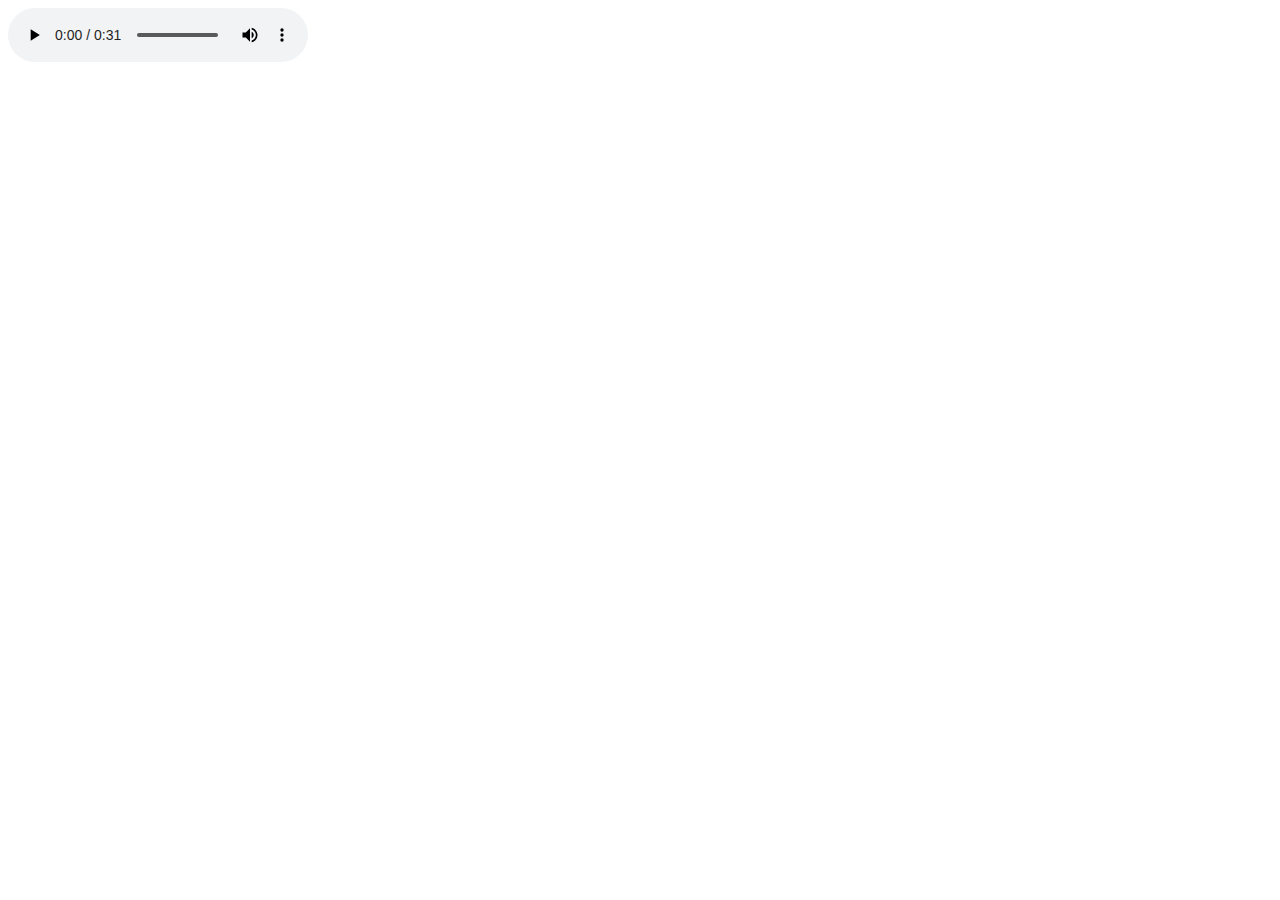
<file: yuzhouyelangPC/text.html>
<!DOCTYPE html>
<html lang="en">
<head>
	<meta charset="UTF-8">
	<title>Document</title>
	<link rel="stylesheet" type="text/css" href="css/common.css">

	<style type="text/css">
		audio{
			outline: none;
		}
		li{
			float: left;
			width: 4px;
			list-style: none;
			background-color: black;
			margin-left: 10px;
		}
	</style>
</head>
<body>
	<audio  loop="true" controls="controls"  autoplay>
		<source src="resource/yelangmuse.mp3" type="audio/mp3">
		<source src="resource/yelangmuse.mp3" type="audio/ogg">
	</audio>
</body>

</html>
</file>
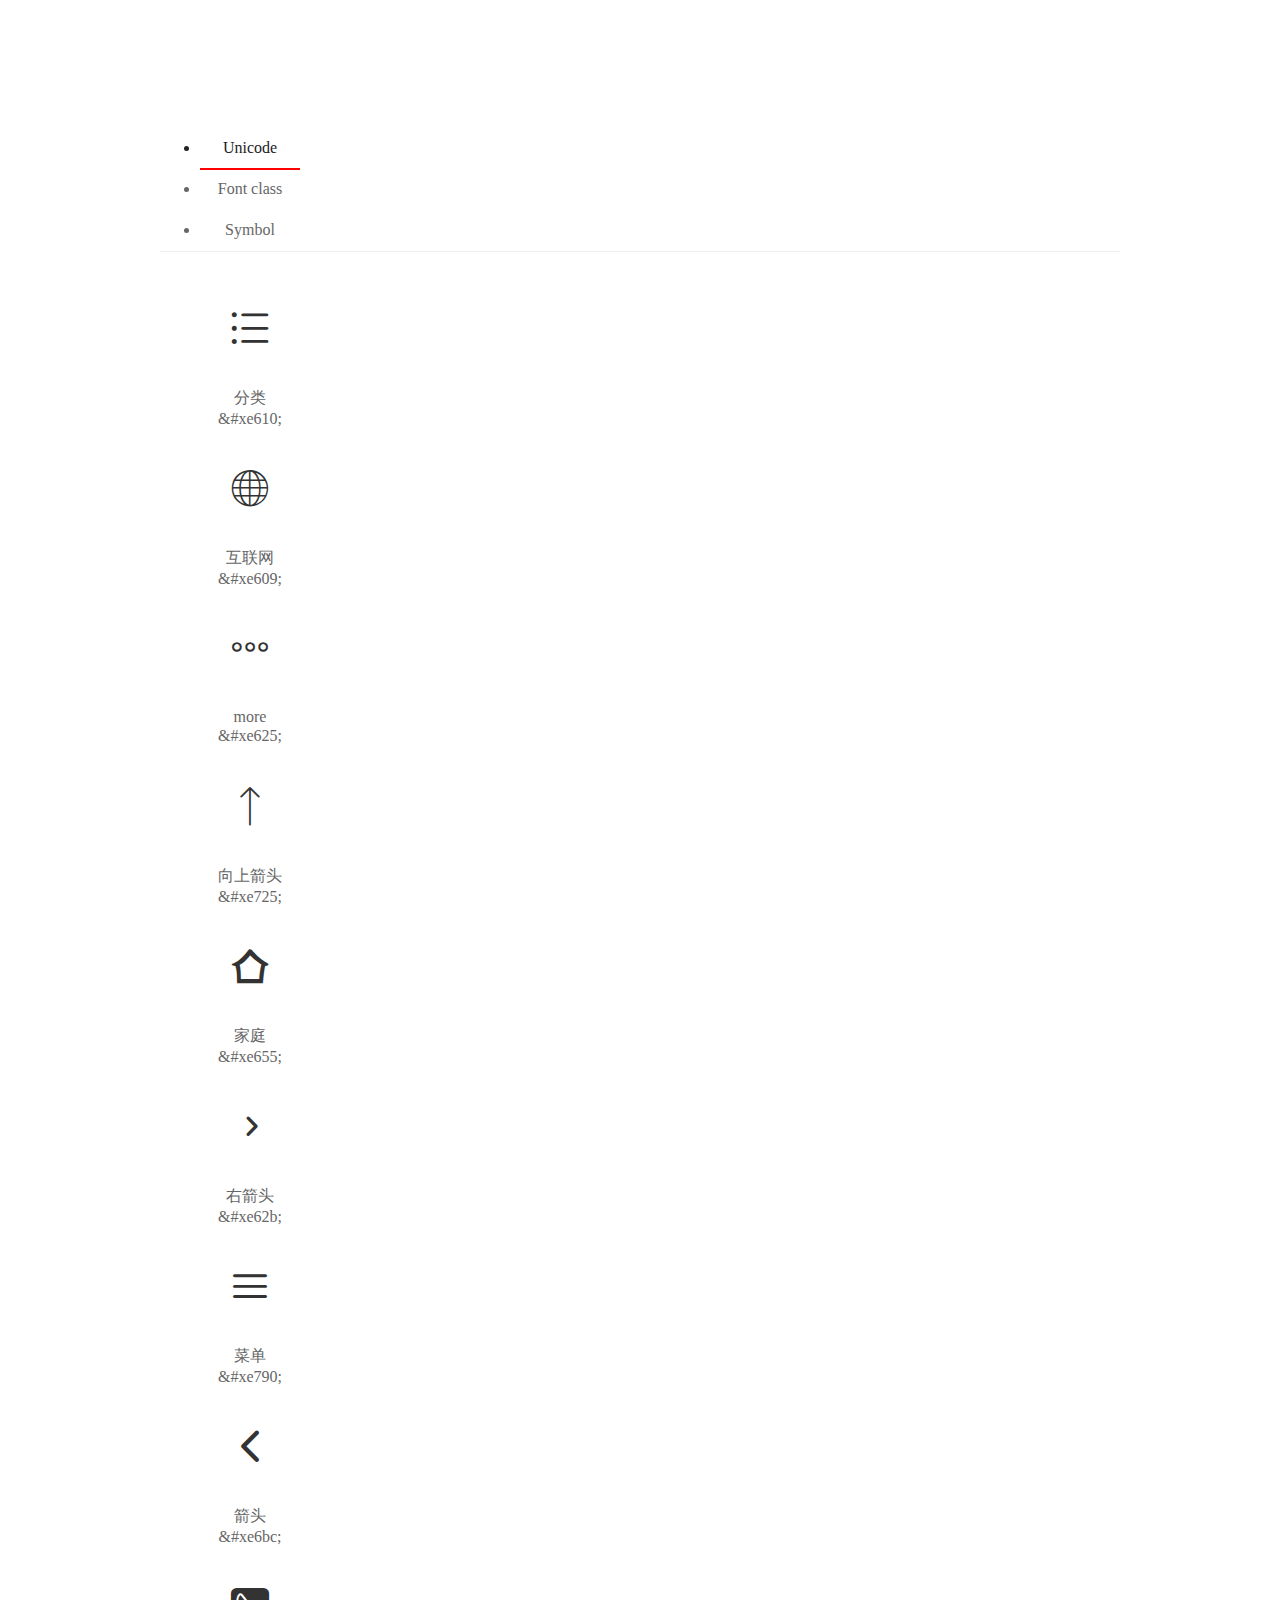
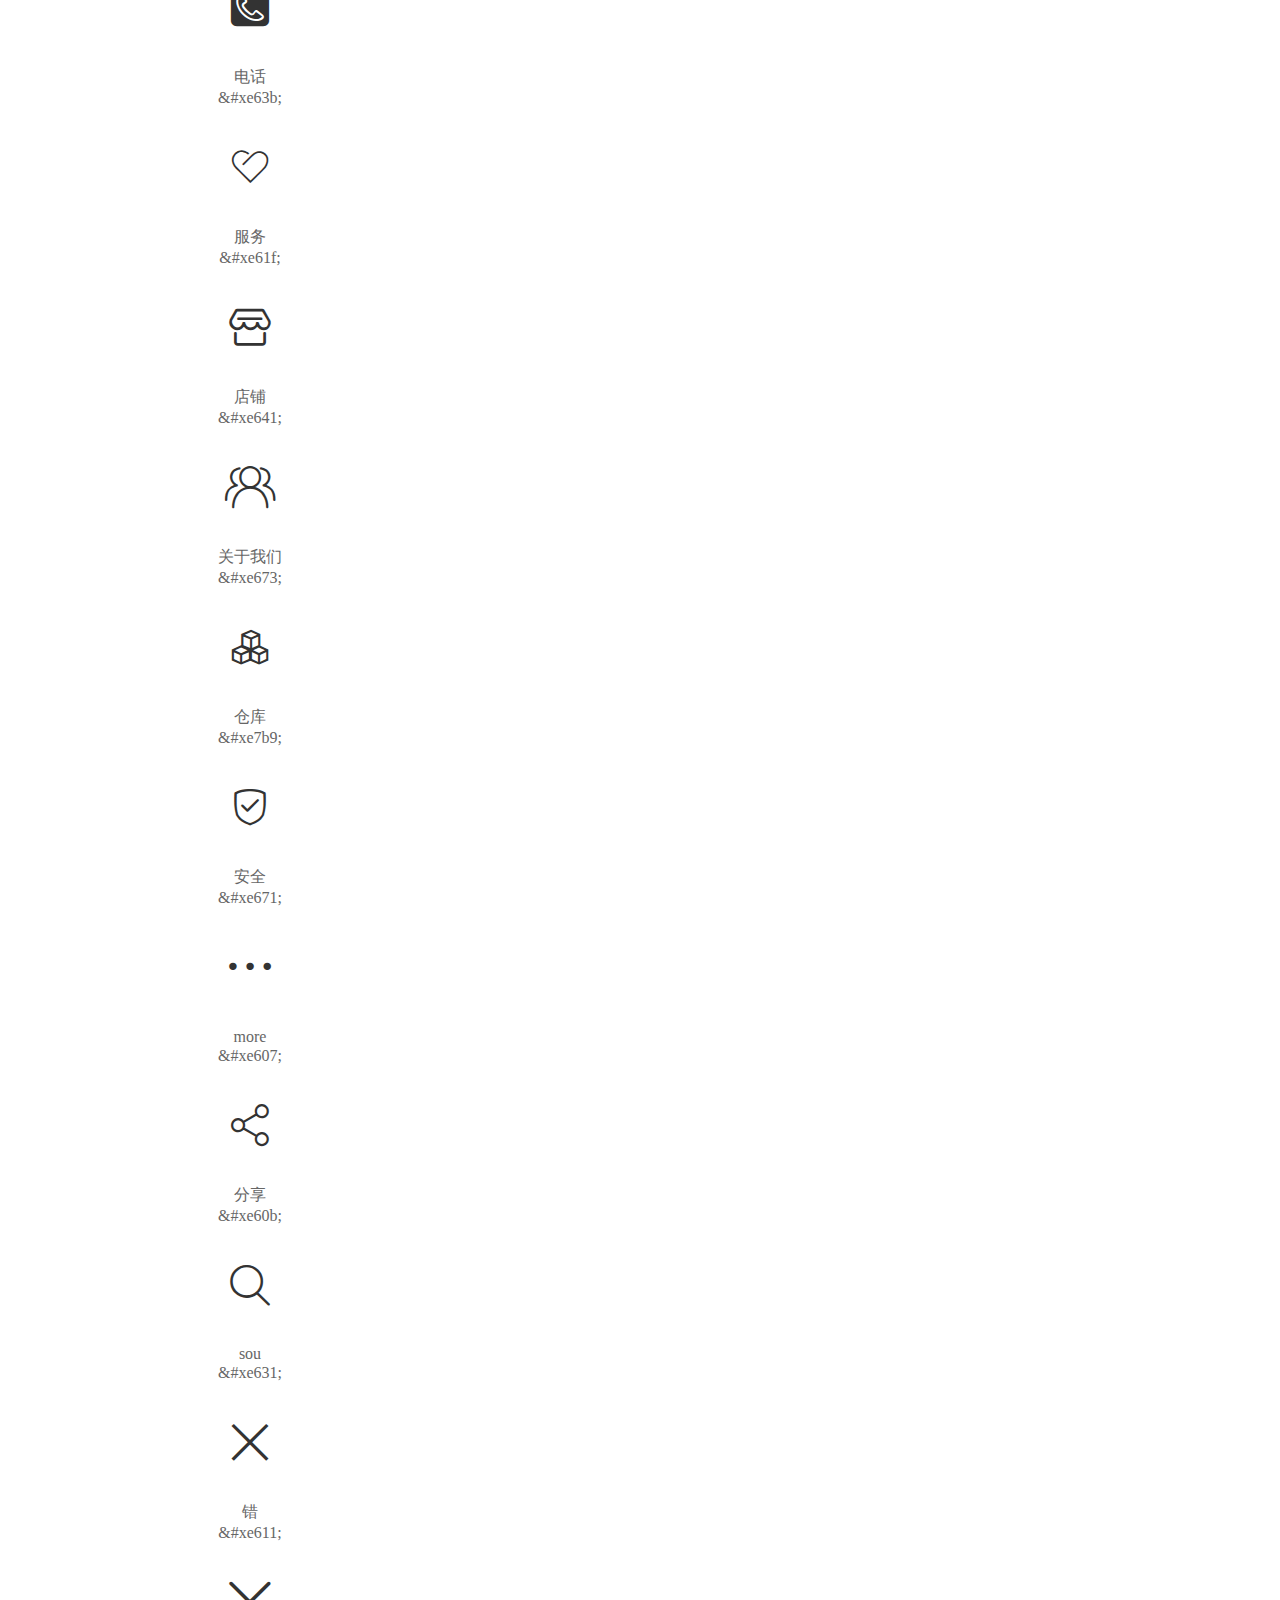
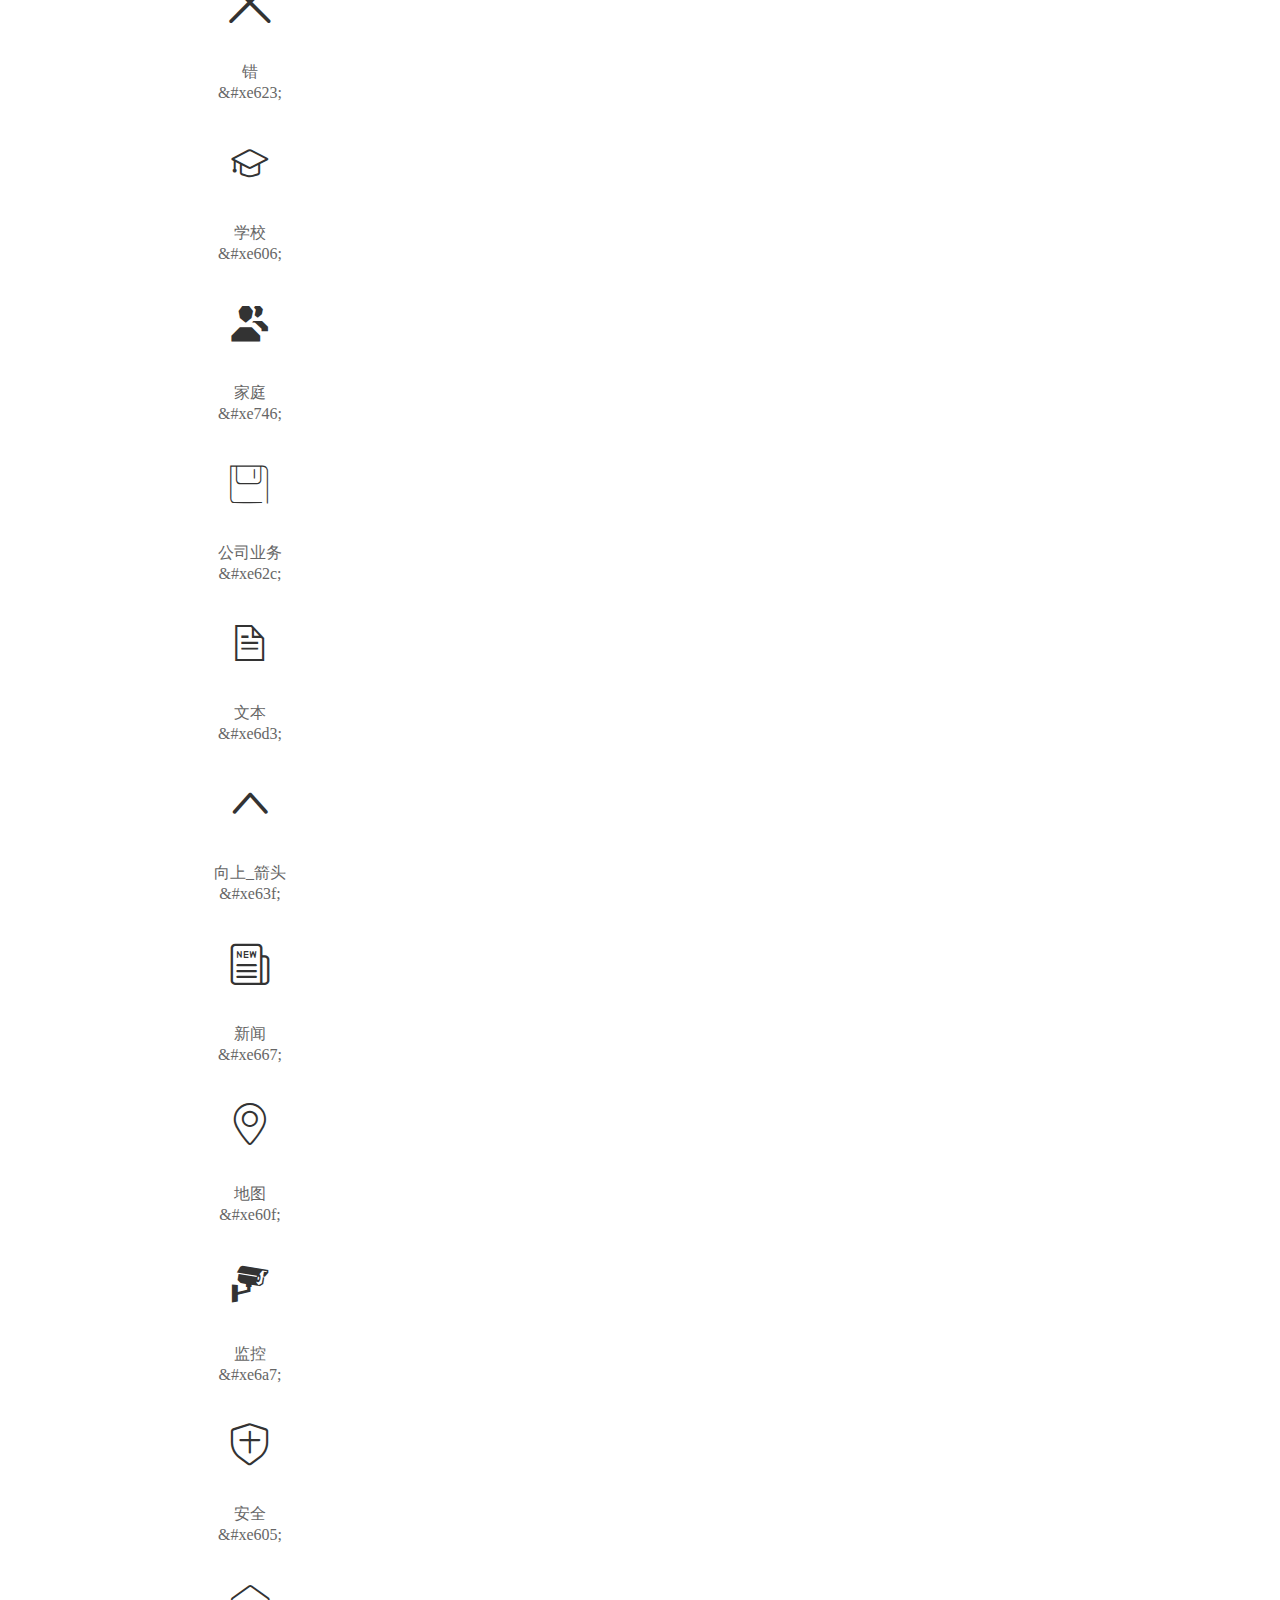
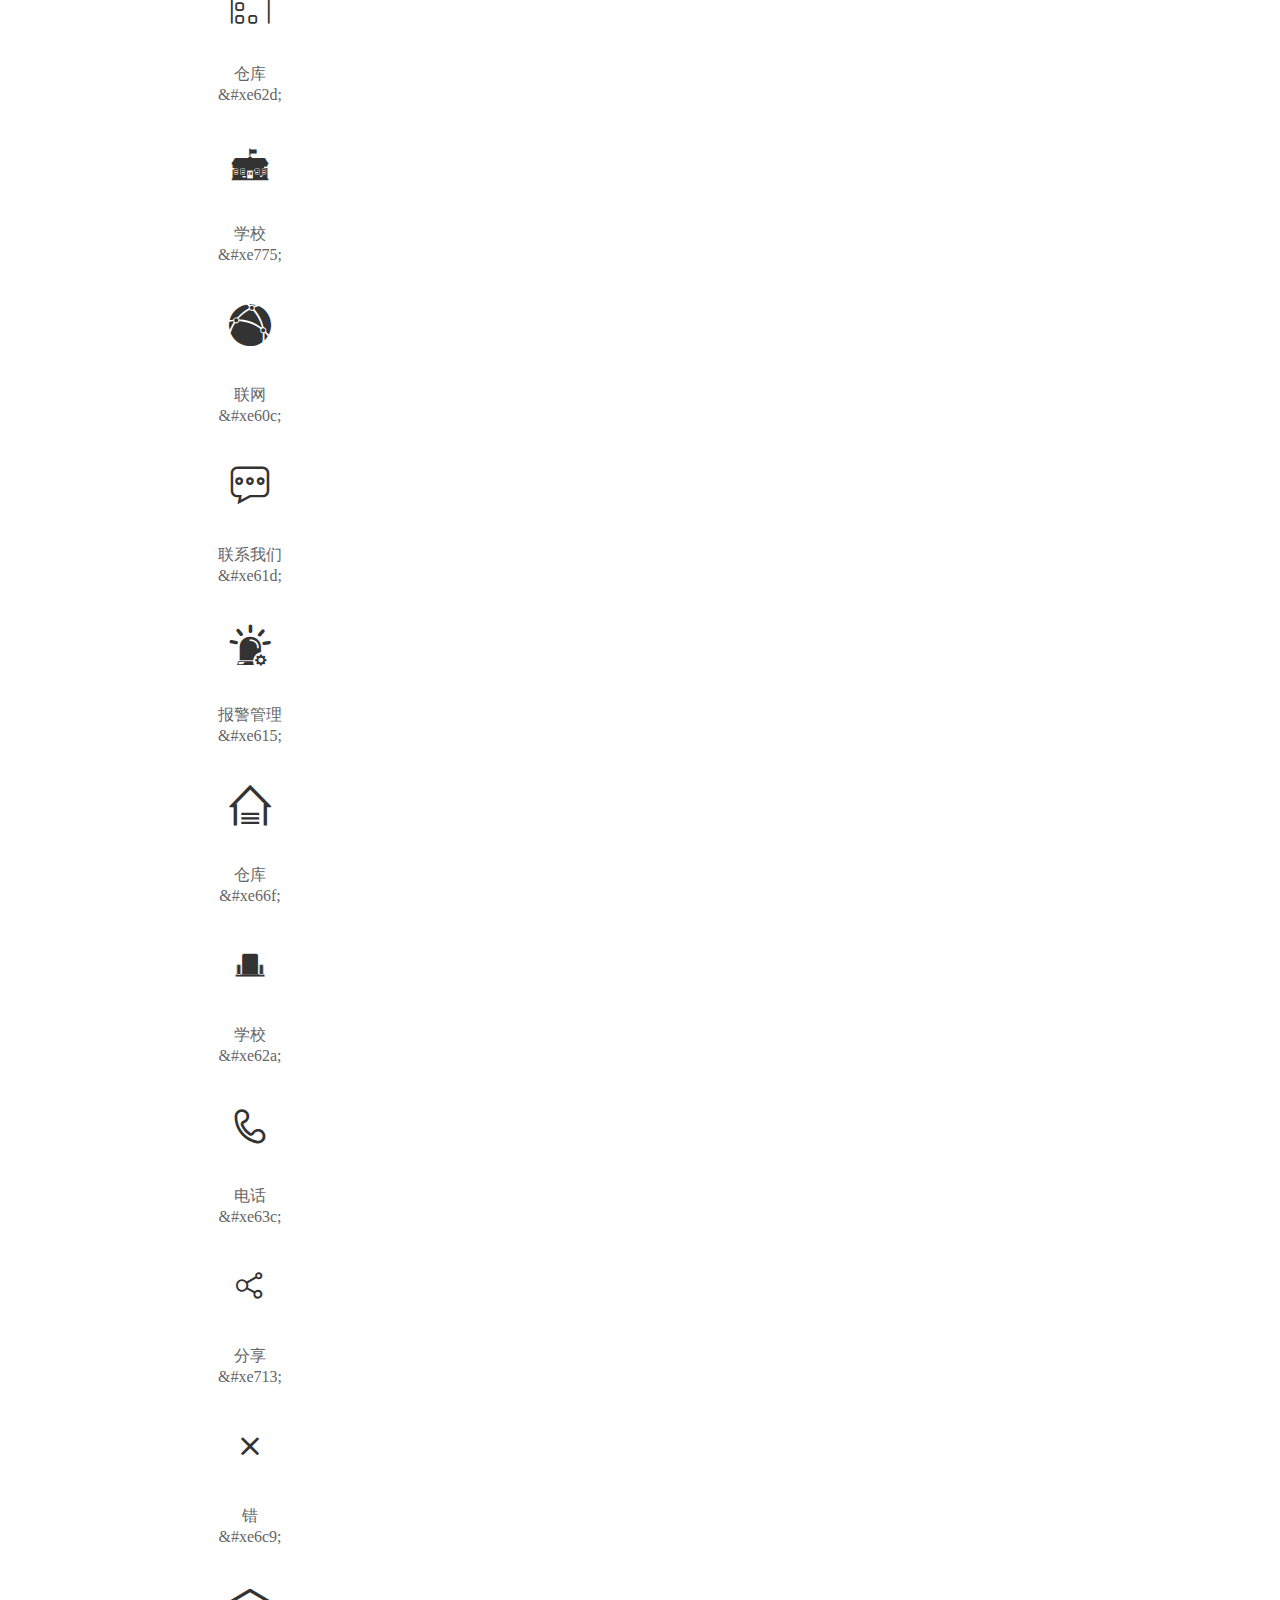
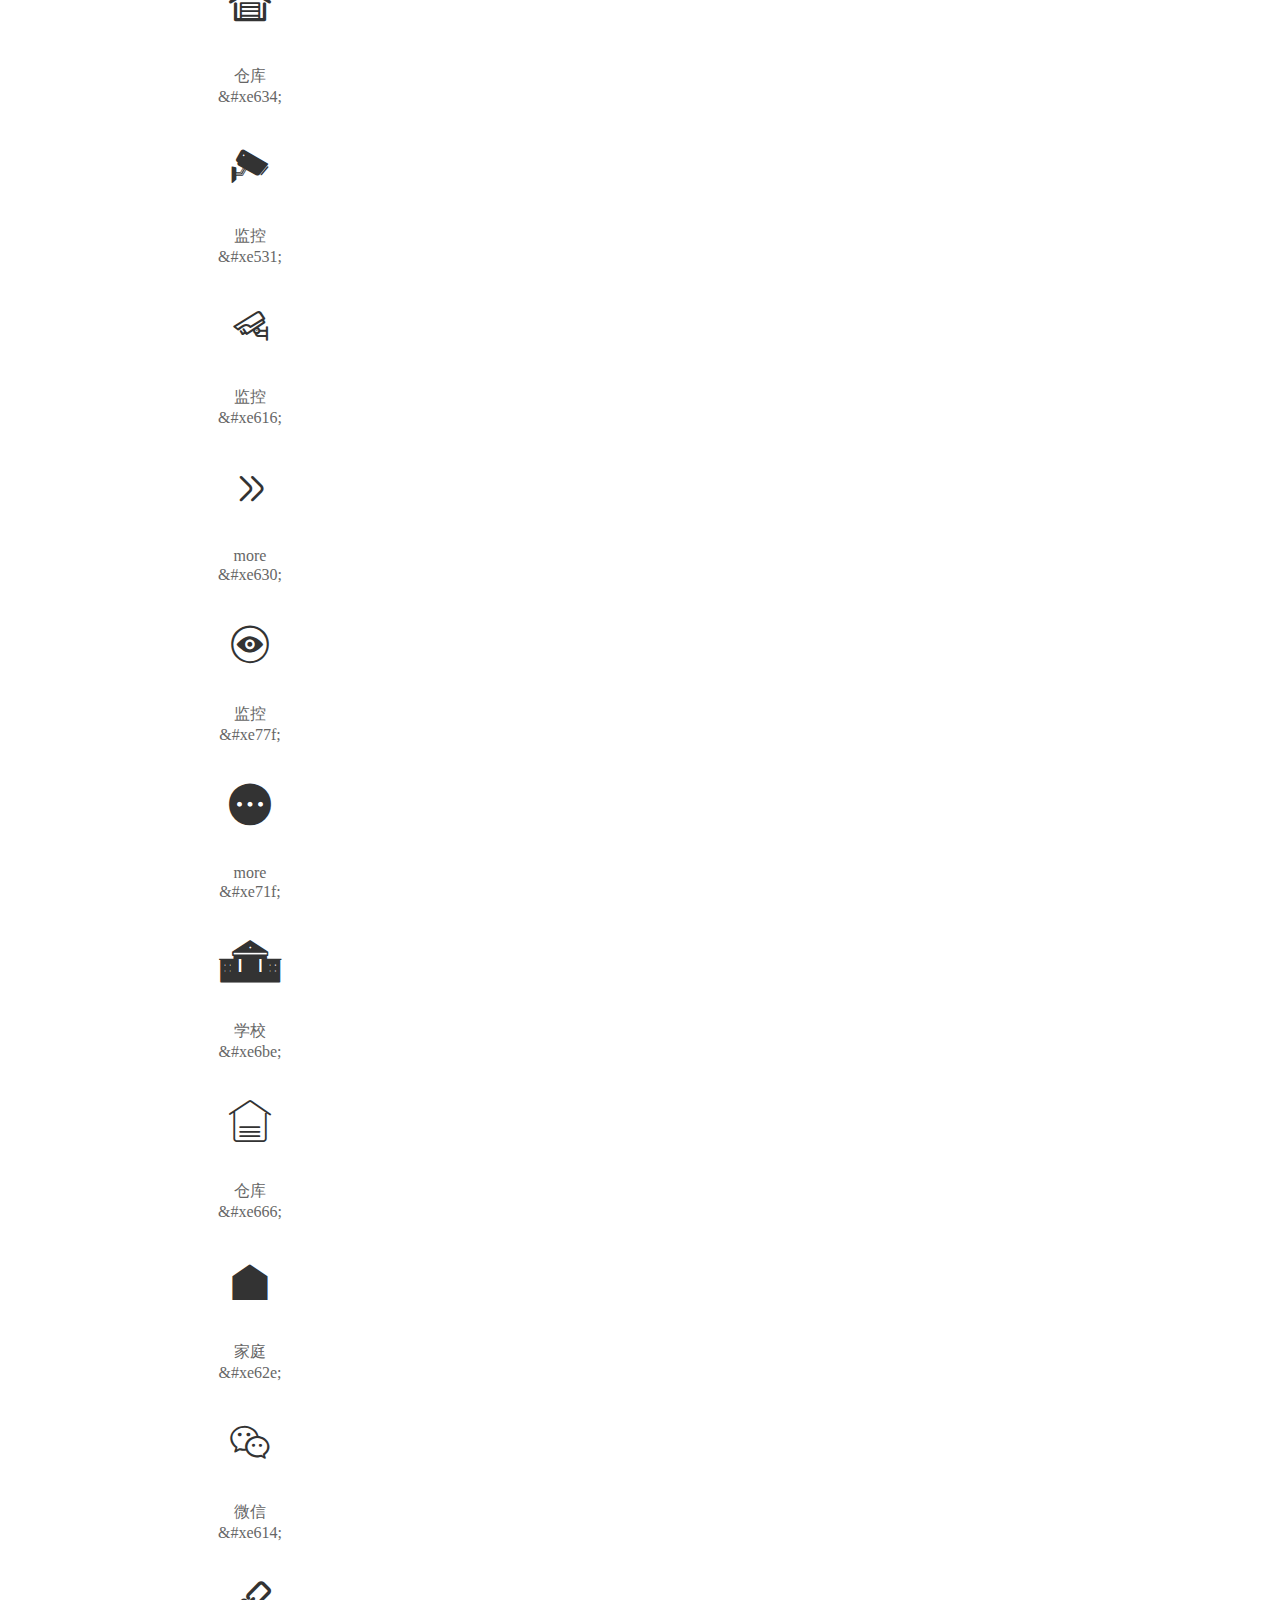
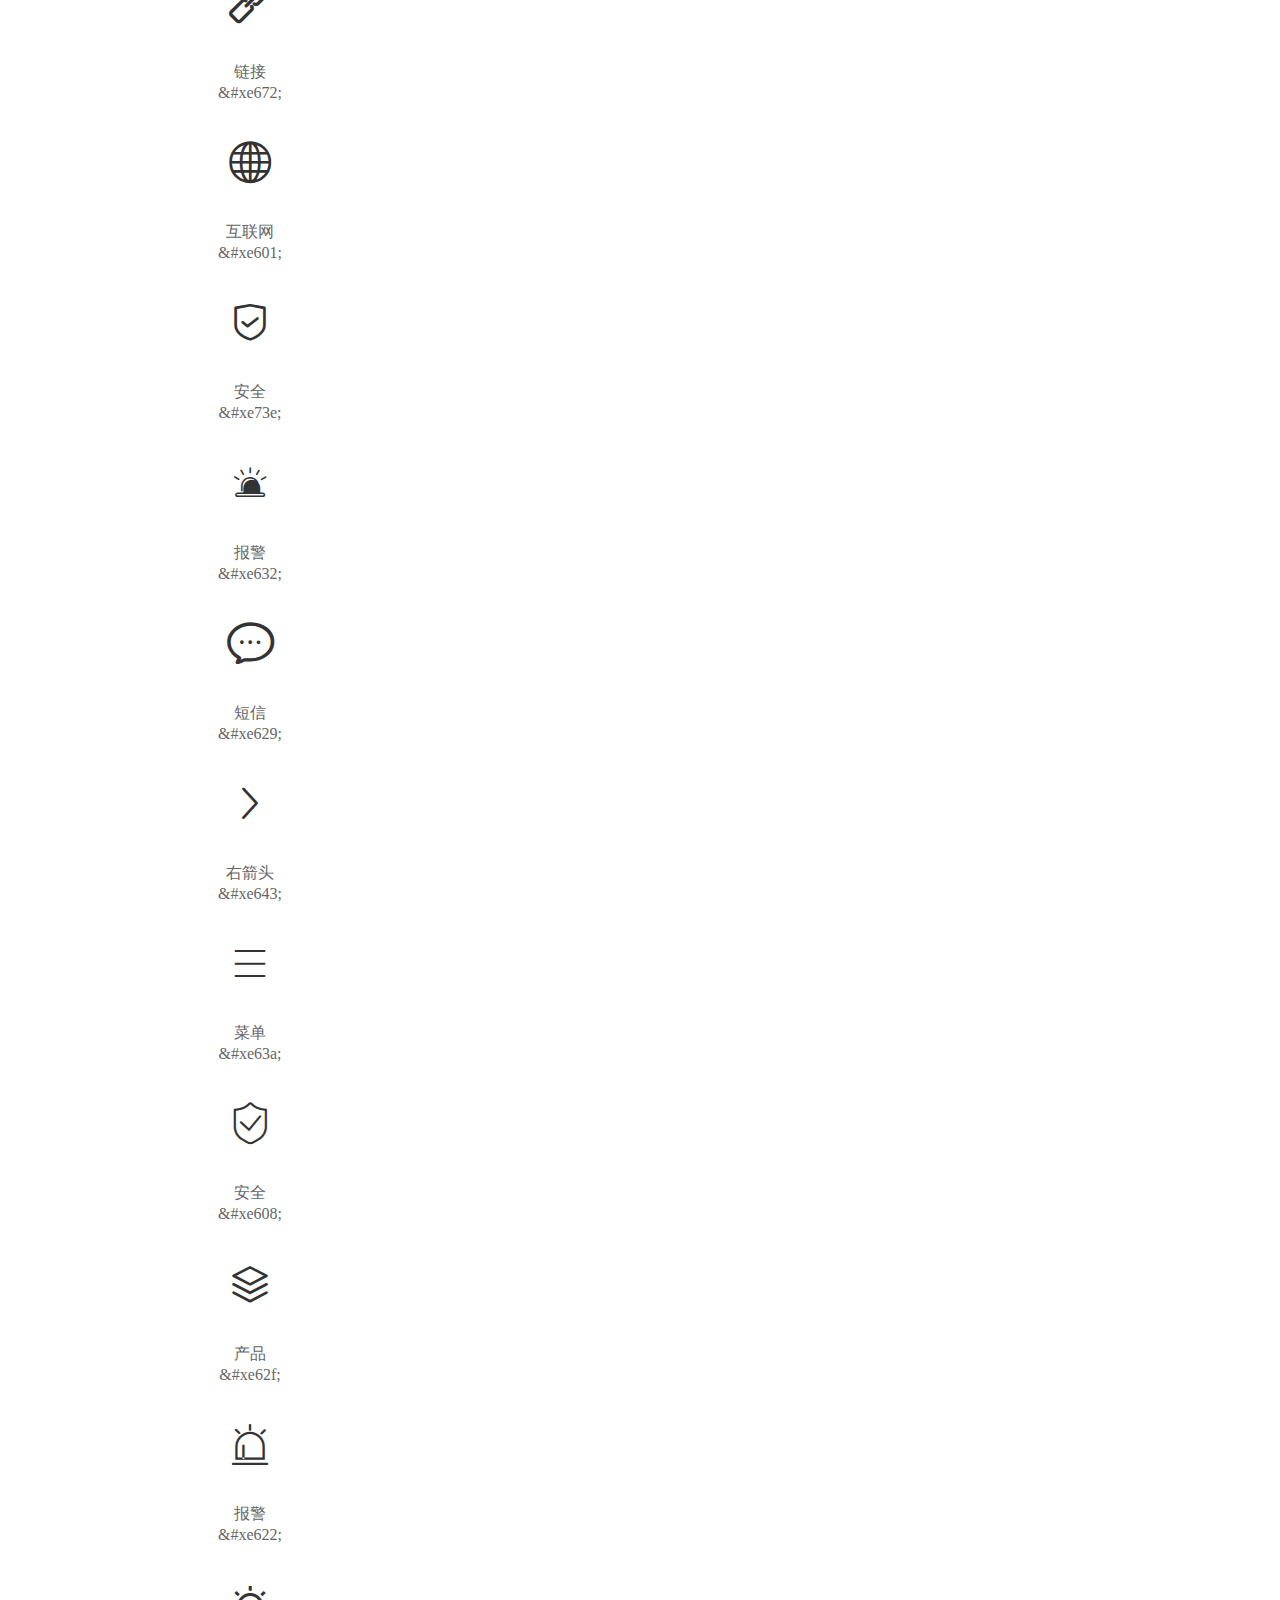
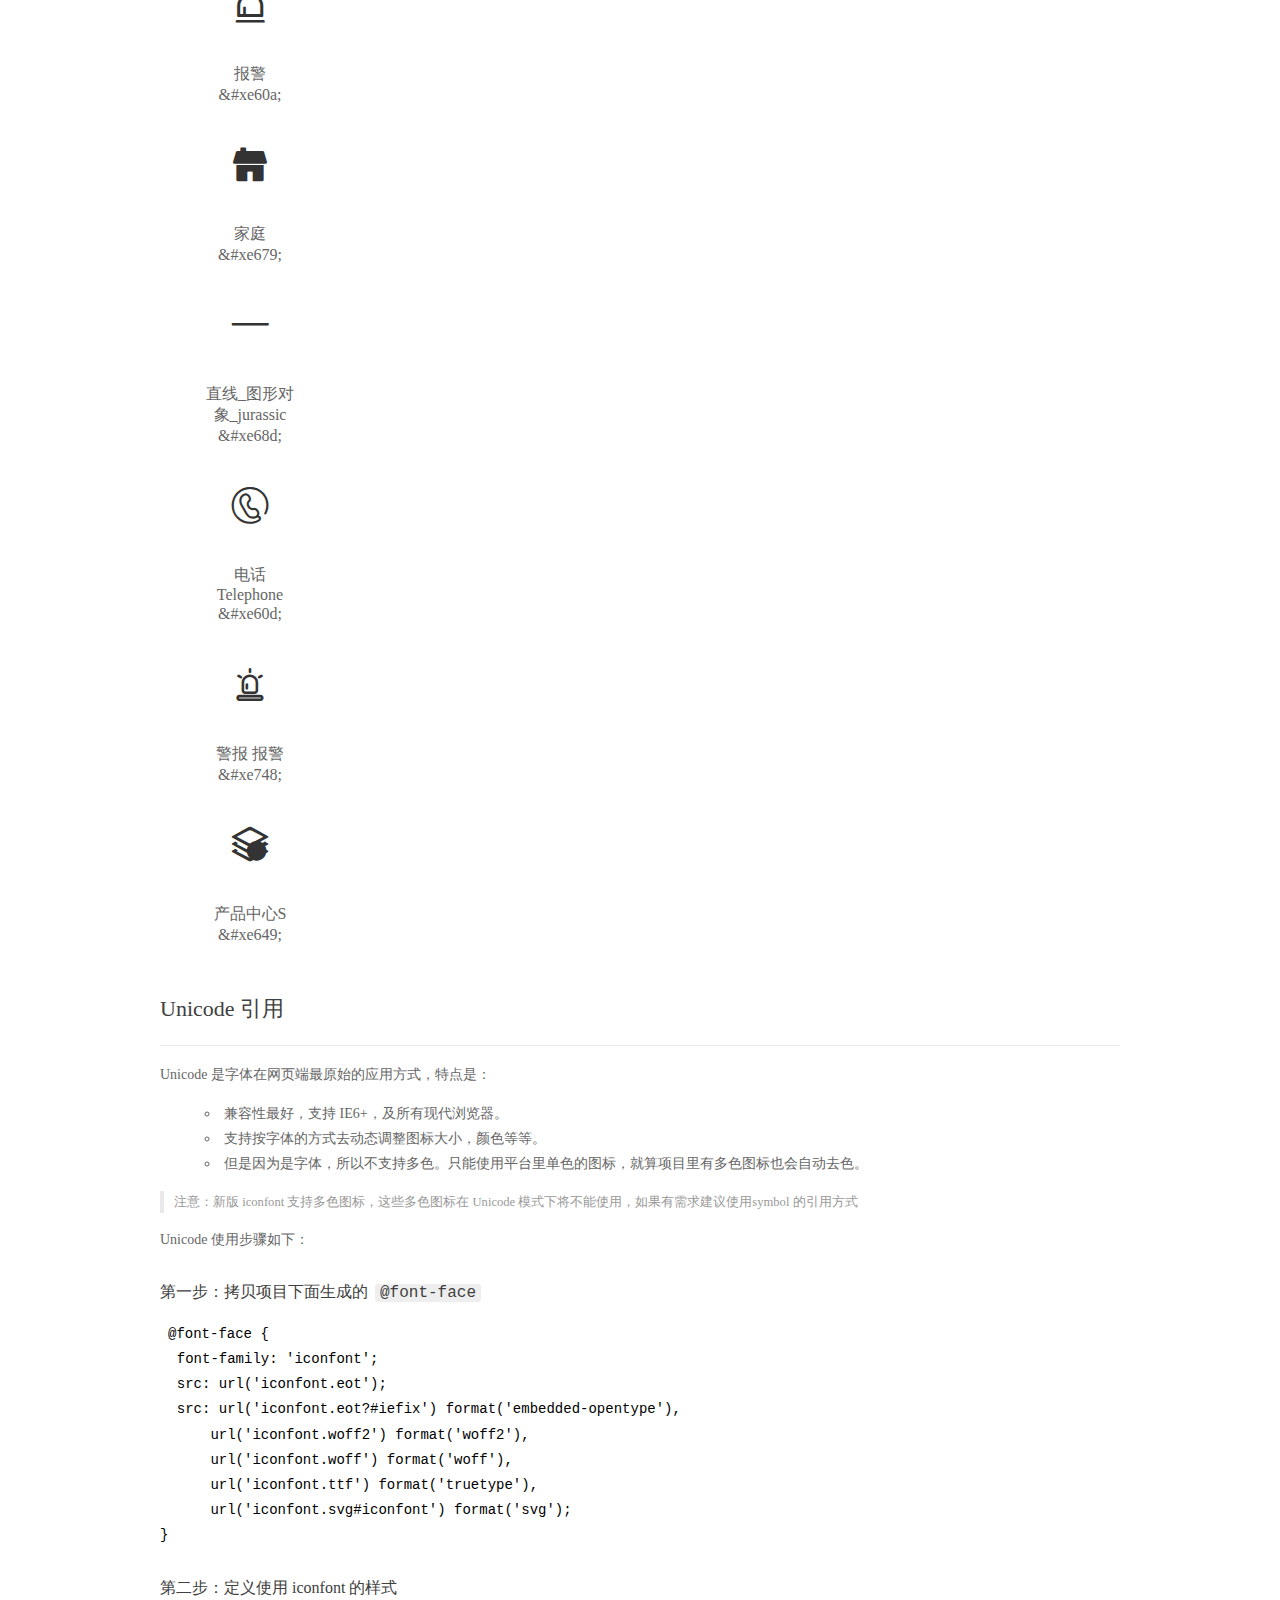
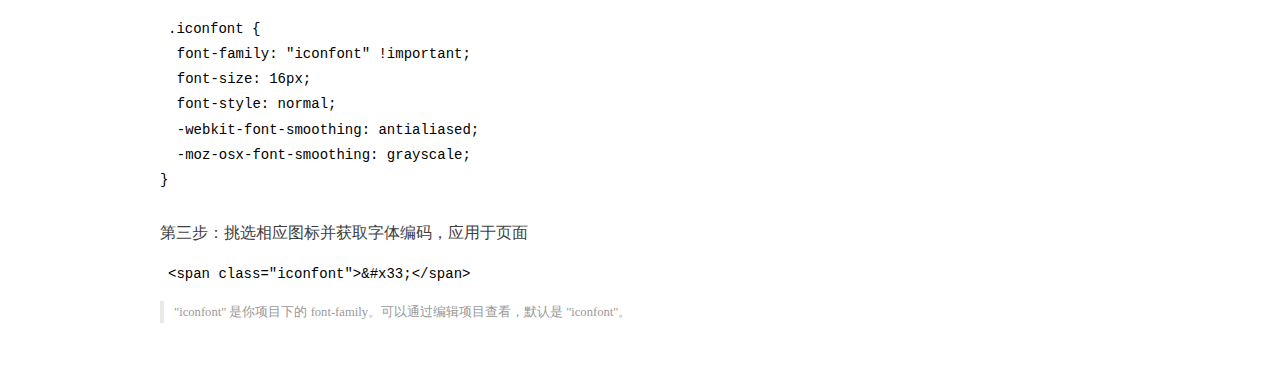
<file: yuzhouyelangPC/font/demo_index.html>
<!DOCTYPE html>
<html>
<head>
  <meta charset="utf-8"/>
  <title>IconFont Demo</title>
  <link rel="shortcut icon" href="https://gtms04.alicdn.com/tps/i4/TB1_oz6GVXXXXaFXpXXJDFnIXXX-64-64.ico" type="image/x-icon"/>
  <link rel="stylesheet" href="https://g.alicdn.com/thx/cube/1.3.2/cube.min.css">
  <link rel="stylesheet" href="demo.css">
  <link rel="stylesheet" href="iconfont.css">
  <script src="iconfont.js"></script>
  <!-- jQuery -->
  <script src="https://a1.alicdn.com/oss/uploads/2018/12/26/7bfddb60-08e8-11e9-9b04-53e73bb6408b.js"></script>
  <!-- 代码高亮 -->
  <script src="https://a1.alicdn.com/oss/uploads/2018/12/26/a3f714d0-08e6-11e9-8a15-ebf944d7534c.js"></script>
</head>
<body>
  <div class="main">
    <h1 class="logo"><a href="https://www.iconfont.cn/" title="iconfont 首页" target="_blank">&#xe86b;</a></h1>
    <div class="nav-tabs">
      <ul id="tabs" class="dib-box">
        <li class="dib active"><span>Unicode</span></li>
        <li class="dib"><span>Font class</span></li>
        <li class="dib"><span>Symbol</span></li>
      </ul>
      
    </div>
    <div class="tab-container">
      <div class="content unicode" style="display: block;">
          <ul class="icon_lists dib-box">
          
            <li class="dib">
              <span class="icon iconfont">&#xe610;</span>
                <div class="name">分类</div>
                <div class="code-name">&amp;#xe610;</div>
              </li>
          
            <li class="dib">
              <span class="icon iconfont">&#xe609;</span>
                <div class="name">互联网</div>
                <div class="code-name">&amp;#xe609;</div>
              </li>
          
            <li class="dib">
              <span class="icon iconfont">&#xe625;</span>
                <div class="name">more</div>
                <div class="code-name">&amp;#xe625;</div>
              </li>
          
            <li class="dib">
              <span class="icon iconfont">&#xe725;</span>
                <div class="name">向上箭头</div>
                <div class="code-name">&amp;#xe725;</div>
              </li>
          
            <li class="dib">
              <span class="icon iconfont">&#xe655;</span>
                <div class="name">家庭</div>
                <div class="code-name">&amp;#xe655;</div>
              </li>
          
            <li class="dib">
              <span class="icon iconfont">&#xe62b;</span>
                <div class="name">右箭头</div>
                <div class="code-name">&amp;#xe62b;</div>
              </li>
          
            <li class="dib">
              <span class="icon iconfont">&#xe790;</span>
                <div class="name">菜单</div>
                <div class="code-name">&amp;#xe790;</div>
              </li>
          
            <li class="dib">
              <span class="icon iconfont">&#xe6bc;</span>
                <div class="name">箭头</div>
                <div class="code-name">&amp;#xe6bc;</div>
              </li>
          
            <li class="dib">
              <span class="icon iconfont">&#xe63b;</span>
                <div class="name">电话</div>
                <div class="code-name">&amp;#xe63b;</div>
              </li>
          
            <li class="dib">
              <span class="icon iconfont">&#xe61f;</span>
                <div class="name">服务</div>
                <div class="code-name">&amp;#xe61f;</div>
              </li>
          
            <li class="dib">
              <span class="icon iconfont">&#xe641;</span>
                <div class="name">店铺</div>
                <div class="code-name">&amp;#xe641;</div>
              </li>
          
            <li class="dib">
              <span class="icon iconfont">&#xe673;</span>
                <div class="name">关于我们</div>
                <div class="code-name">&amp;#xe673;</div>
              </li>
          
            <li class="dib">
              <span class="icon iconfont">&#xe7b9;</span>
                <div class="name">仓库</div>
                <div class="code-name">&amp;#xe7b9;</div>
              </li>
          
            <li class="dib">
              <span class="icon iconfont">&#xe671;</span>
                <div class="name">安全</div>
                <div class="code-name">&amp;#xe671;</div>
              </li>
          
            <li class="dib">
              <span class="icon iconfont">&#xe607;</span>
                <div class="name">more</div>
                <div class="code-name">&amp;#xe607;</div>
              </li>
          
            <li class="dib">
              <span class="icon iconfont">&#xe60b;</span>
                <div class="name">分享</div>
                <div class="code-name">&amp;#xe60b;</div>
              </li>
          
            <li class="dib">
              <span class="icon iconfont">&#xe631;</span>
                <div class="name">sou</div>
                <div class="code-name">&amp;#xe631;</div>
              </li>
          
            <li class="dib">
              <span class="icon iconfont">&#xe611;</span>
                <div class="name">错</div>
                <div class="code-name">&amp;#xe611;</div>
              </li>
          
            <li class="dib">
              <span class="icon iconfont">&#xe623;</span>
                <div class="name">错</div>
                <div class="code-name">&amp;#xe623;</div>
              </li>
          
            <li class="dib">
              <span class="icon iconfont">&#xe606;</span>
                <div class="name">学校</div>
                <div class="code-name">&amp;#xe606;</div>
              </li>
          
            <li class="dib">
              <span class="icon iconfont">&#xe746;</span>
                <div class="name">家庭</div>
                <div class="code-name">&amp;#xe746;</div>
              </li>
          
            <li class="dib">
              <span class="icon iconfont">&#xe62c;</span>
                <div class="name">公司业务</div>
                <div class="code-name">&amp;#xe62c;</div>
              </li>
          
            <li class="dib">
              <span class="icon iconfont">&#xe6d3;</span>
                <div class="name">文本</div>
                <div class="code-name">&amp;#xe6d3;</div>
              </li>
          
            <li class="dib">
              <span class="icon iconfont">&#xe63f;</span>
                <div class="name">向上_箭头</div>
                <div class="code-name">&amp;#xe63f;</div>
              </li>
          
            <li class="dib">
              <span class="icon iconfont">&#xe667;</span>
                <div class="name">新闻</div>
                <div class="code-name">&amp;#xe667;</div>
              </li>
          
            <li class="dib">
              <span class="icon iconfont">&#xe60f;</span>
                <div class="name">地图</div>
                <div class="code-name">&amp;#xe60f;</div>
              </li>
          
            <li class="dib">
              <span class="icon iconfont">&#xe6a7;</span>
                <div class="name">监控</div>
                <div class="code-name">&amp;#xe6a7;</div>
              </li>
          
            <li class="dib">
              <span class="icon iconfont">&#xe605;</span>
                <div class="name">安全</div>
                <div class="code-name">&amp;#xe605;</div>
              </li>
          
            <li class="dib">
              <span class="icon iconfont">&#xe62d;</span>
                <div class="name">仓库</div>
                <div class="code-name">&amp;#xe62d;</div>
              </li>
          
            <li class="dib">
              <span class="icon iconfont">&#xe775;</span>
                <div class="name">学校</div>
                <div class="code-name">&amp;#xe775;</div>
              </li>
          
            <li class="dib">
              <span class="icon iconfont">&#xe60c;</span>
                <div class="name">联网</div>
                <div class="code-name">&amp;#xe60c;</div>
              </li>
          
            <li class="dib">
              <span class="icon iconfont">&#xe61d;</span>
                <div class="name">联系我们</div>
                <div class="code-name">&amp;#xe61d;</div>
              </li>
          
            <li class="dib">
              <span class="icon iconfont">&#xe615;</span>
                <div class="name">报警管理</div>
                <div class="code-name">&amp;#xe615;</div>
              </li>
          
            <li class="dib">
              <span class="icon iconfont">&#xe66f;</span>
                <div class="name">仓库</div>
                <div class="code-name">&amp;#xe66f;</div>
              </li>
          
            <li class="dib">
              <span class="icon iconfont">&#xe62a;</span>
                <div class="name">学校</div>
                <div class="code-name">&amp;#xe62a;</div>
              </li>
          
            <li class="dib">
              <span class="icon iconfont">&#xe63c;</span>
                <div class="name">电话</div>
                <div class="code-name">&amp;#xe63c;</div>
              </li>
          
            <li class="dib">
              <span class="icon iconfont">&#xe713;</span>
                <div class="name">分享</div>
                <div class="code-name">&amp;#xe713;</div>
              </li>
          
            <li class="dib">
              <span class="icon iconfont">&#xe6c9;</span>
                <div class="name">错</div>
                <div class="code-name">&amp;#xe6c9;</div>
              </li>
          
            <li class="dib">
              <span class="icon iconfont">&#xe634;</span>
                <div class="name">仓库</div>
                <div class="code-name">&amp;#xe634;</div>
              </li>
          
            <li class="dib">
              <span class="icon iconfont">&#xe531;</span>
                <div class="name">监控</div>
                <div class="code-name">&amp;#xe531;</div>
              </li>
          
            <li class="dib">
              <span class="icon iconfont">&#xe616;</span>
                <div class="name">监控</div>
                <div class="code-name">&amp;#xe616;</div>
              </li>
          
            <li class="dib">
              <span class="icon iconfont">&#xe630;</span>
                <div class="name">more</div>
                <div class="code-name">&amp;#xe630;</div>
              </li>
          
            <li class="dib">
              <span class="icon iconfont">&#xe77f;</span>
                <div class="name">监控</div>
                <div class="code-name">&amp;#xe77f;</div>
              </li>
          
            <li class="dib">
              <span class="icon iconfont">&#xe71f;</span>
                <div class="name">more</div>
                <div class="code-name">&amp;#xe71f;</div>
              </li>
          
            <li class="dib">
              <span class="icon iconfont">&#xe6be;</span>
                <div class="name">学校</div>
                <div class="code-name">&amp;#xe6be;</div>
              </li>
          
            <li class="dib">
              <span class="icon iconfont">&#xe666;</span>
                <div class="name">仓库</div>
                <div class="code-name">&amp;#xe666;</div>
              </li>
          
            <li class="dib">
              <span class="icon iconfont">&#xe62e;</span>
                <div class="name">家庭</div>
                <div class="code-name">&amp;#xe62e;</div>
              </li>
          
            <li class="dib">
              <span class="icon iconfont">&#xe614;</span>
                <div class="name">微信</div>
                <div class="code-name">&amp;#xe614;</div>
              </li>
          
            <li class="dib">
              <span class="icon iconfont">&#xe672;</span>
                <div class="name">链接</div>
                <div class="code-name">&amp;#xe672;</div>
              </li>
          
            <li class="dib">
              <span class="icon iconfont">&#xe601;</span>
                <div class="name">互联网</div>
                <div class="code-name">&amp;#xe601;</div>
              </li>
          
            <li class="dib">
              <span class="icon iconfont">&#xe73e;</span>
                <div class="name">安全</div>
                <div class="code-name">&amp;#xe73e;</div>
              </li>
          
            <li class="dib">
              <span class="icon iconfont">&#xe632;</span>
                <div class="name">报警</div>
                <div class="code-name">&amp;#xe632;</div>
              </li>
          
            <li class="dib">
              <span class="icon iconfont">&#xe629;</span>
                <div class="name">短信</div>
                <div class="code-name">&amp;#xe629;</div>
              </li>
          
            <li class="dib">
              <span class="icon iconfont">&#xe643;</span>
                <div class="name">右箭头</div>
                <div class="code-name">&amp;#xe643;</div>
              </li>
          
            <li class="dib">
              <span class="icon iconfont">&#xe63a;</span>
                <div class="name">菜单</div>
                <div class="code-name">&amp;#xe63a;</div>
              </li>
          
            <li class="dib">
              <span class="icon iconfont">&#xe608;</span>
                <div class="name">安全</div>
                <div class="code-name">&amp;#xe608;</div>
              </li>
          
            <li class="dib">
              <span class="icon iconfont">&#xe62f;</span>
                <div class="name">产品</div>
                <div class="code-name">&amp;#xe62f;</div>
              </li>
          
            <li class="dib">
              <span class="icon iconfont">&#xe622;</span>
                <div class="name">报警</div>
                <div class="code-name">&amp;#xe622;</div>
              </li>
          
            <li class="dib">
              <span class="icon iconfont">&#xe60a;</span>
                <div class="name">报警</div>
                <div class="code-name">&amp;#xe60a;</div>
              </li>
          
            <li class="dib">
              <span class="icon iconfont">&#xe679;</span>
                <div class="name">家庭</div>
                <div class="code-name">&amp;#xe679;</div>
              </li>
          
            <li class="dib">
              <span class="icon iconfont">&#xe68d;</span>
                <div class="name">直线_图形对象_jurassic</div>
                <div class="code-name">&amp;#xe68d;</div>
              </li>
          
            <li class="dib">
              <span class="icon iconfont">&#xe60d;</span>
                <div class="name">电话 Telephone</div>
                <div class="code-name">&amp;#xe60d;</div>
              </li>
          
            <li class="dib">
              <span class="icon iconfont">&#xe748;</span>
                <div class="name">警报 报警</div>
                <div class="code-name">&amp;#xe748;</div>
              </li>
          
            <li class="dib">
              <span class="icon iconfont">&#xe649;</span>
                <div class="name">产品中心S</div>
                <div class="code-name">&amp;#xe649;</div>
              </li>
          
          </ul>
          <div class="article markdown">
          <h2 id="unicode-">Unicode 引用</h2>
          <hr>

          <p>Unicode 是字体在网页端最原始的应用方式，特点是：</p>
          <ul>
            <li>兼容性最好，支持 IE6+，及所有现代浏览器。</li>
            <li>支持按字体的方式去动态调整图标大小，颜色等等。</li>
            <li>但是因为是字体，所以不支持多色。只能使用平台里单色的图标，就算项目里有多色图标也会自动去色。</li>
          </ul>
          <blockquote>
            <p>注意：新版 iconfont 支持多色图标，这些多色图标在 Unicode 模式下将不能使用，如果有需求建议使用symbol 的引用方式</p>
          </blockquote>
          <p>Unicode 使用步骤如下：</p>
          <h3 id="-font-face">第一步：拷贝项目下面生成的 <code>@font-face</code></h3>
<pre><code class="language-css"
>@font-face {
  font-family: 'iconfont';
  src: url('iconfont.eot');
  src: url('iconfont.eot?#iefix') format('embedded-opentype'),
      url('iconfont.woff2') format('woff2'),
      url('iconfont.woff') format('woff'),
      url('iconfont.ttf') format('truetype'),
      url('iconfont.svg#iconfont') format('svg');
}
</code></pre>
          <h3 id="-iconfont-">第二步：定义使用 iconfont 的样式</h3>
<pre><code class="language-css"
>.iconfont {
  font-family: "iconfont" !important;
  font-size: 16px;
  font-style: normal;
  -webkit-font-smoothing: antialiased;
  -moz-osx-font-smoothing: grayscale;
}
</code></pre>
          <h3 id="-">第三步：挑选相应图标并获取字体编码，应用于页面</h3>
<pre>
<code class="language-html"
>&lt;span class="iconfont"&gt;&amp;#x33;&lt;/span&gt;
</code></pre>
          <blockquote>
            <p>"iconfont" 是你项目下的 font-family。可以通过编辑项目查看，默认是 "iconfont"。</p>
          </blockquote>
          </div>
      </div>
      <div class="content font-class">
        <ul class="icon_lists dib-box">
          
          <li class="dib">
            <span class="icon iconfont icon-fenlei"></span>
            <div class="name">
              分类
            </div>
            <div class="code-name">.icon-fenlei
            </div>
          </li>
          
          <li class="dib">
            <span class="icon iconfont icon-hulianwang"></span>
            <div class="name">
              互联网
            </div>
            <div class="code-name">.icon-hulianwang
            </div>
          </li>
          
          <li class="dib">
            <span class="icon iconfont icon-more"></span>
            <div class="name">
              more
            </div>
            <div class="code-name">.icon-more
            </div>
          </li>
          
          <li class="dib">
            <span class="icon iconfont icon-iconset0414"></span>
            <div class="name">
              向上箭头
            </div>
            <div class="code-name">.icon-iconset0414
            </div>
          </li>
          
          <li class="dib">
            <span class="icon iconfont icon-080jiating"></span>
            <div class="name">
              家庭
            </div>
            <div class="code-name">.icon-080jiating
            </div>
          </li>
          
          <li class="dib">
            <span class="icon iconfont icon-iconfonti"></span>
            <div class="name">
              右箭头
            </div>
            <div class="code-name">.icon-iconfonti
            </div>
          </li>
          
          <li class="dib">
            <span class="icon iconfont icon-caidan"></span>
            <div class="name">
              菜单
            </div>
            <div class="code-name">.icon-caidan
            </div>
          </li>
          
          <li class="dib">
            <span class="icon iconfont icon-jiantouarrowhead7"></span>
            <div class="name">
              箭头
            </div>
            <div class="code-name">.icon-jiantouarrowhead7
            </div>
          </li>
          
          <li class="dib">
            <span class="icon iconfont icon-dianhua"></span>
            <div class="name">
              电话
            </div>
            <div class="code-name">.icon-dianhua
            </div>
          </li>
          
          <li class="dib">
            <span class="icon iconfont icon-fuwu"></span>
            <div class="name">
              服务
            </div>
            <div class="code-name">.icon-fuwu
            </div>
          </li>
          
          <li class="dib">
            <span class="icon iconfont icon-dianpu"></span>
            <div class="name">
              店铺
            </div>
            <div class="code-name">.icon-dianpu
            </div>
          </li>
          
          <li class="dib">
            <span class="icon iconfont icon-guanyuwomen"></span>
            <div class="name">
              关于我们
            </div>
            <div class="code-name">.icon-guanyuwomen
            </div>
          </li>
          
          <li class="dib">
            <span class="icon iconfont icon-cangku"></span>
            <div class="name">
              仓库
            </div>
            <div class="code-name">.icon-cangku
            </div>
          </li>
          
          <li class="dib">
            <span class="icon iconfont icon-anquan"></span>
            <div class="name">
              安全
            </div>
            <div class="code-name">.icon-anquan
            </div>
          </li>
          
          <li class="dib">
            <span class="icon iconfont icon-more1"></span>
            <div class="name">
              more
            </div>
            <div class="code-name">.icon-more1
            </div>
          </li>
          
          <li class="dib">
            <span class="icon iconfont icon-fenxiang-1"></span>
            <div class="name">
              分享
            </div>
            <div class="code-name">.icon-fenxiang-1
            </div>
          </li>
          
          <li class="dib">
            <span class="icon iconfont icon-sou"></span>
            <div class="name">
              sou
            </div>
            <div class="code-name">.icon-sou
            </div>
          </li>
          
          <li class="dib">
            <span class="icon iconfont icon-cuo"></span>
            <div class="name">
              错
            </div>
            <div class="code-name">.icon-cuo
            </div>
          </li>
          
          <li class="dib">
            <span class="icon iconfont icon-cuo1"></span>
            <div class="name">
              错
            </div>
            <div class="code-name">.icon-cuo1
            </div>
          </li>
          
          <li class="dib">
            <span class="icon iconfont icon-xuexiao"></span>
            <div class="name">
              学校
            </div>
            <div class="code-name">.icon-xuexiao
            </div>
          </li>
          
          <li class="dib">
            <span class="icon iconfont icon-jiating"></span>
            <div class="name">
              家庭
            </div>
            <div class="code-name">.icon-jiating
            </div>
          </li>
          
          <li class="dib">
            <span class="icon iconfont icon-gongsiyewu"></span>
            <div class="name">
              公司业务
            </div>
            <div class="code-name">.icon-gongsiyewu
            </div>
          </li>
          
          <li class="dib">
            <span class="icon iconfont icon-file"></span>
            <div class="name">
              文本
            </div>
            <div class="code-name">.icon-file
            </div>
          </li>
          
          <li class="dib">
            <span class="icon iconfont icon-xiangshang_jiantou"></span>
            <div class="name">
              向上_箭头
            </div>
            <div class="code-name">.icon-xiangshang_jiantou
            </div>
          </li>
          
          <li class="dib">
            <span class="icon iconfont icon-news_icon"></span>
            <div class="name">
              新闻
            </div>
            <div class="code-name">.icon-news_icon
            </div>
          </li>
          
          <li class="dib">
            <span class="icon iconfont icon-map"></span>
            <div class="name">
              地图
            </div>
            <div class="code-name">.icon-map
            </div>
          </li>
          
          <li class="dib">
            <span class="icon iconfont icon-jiankong"></span>
            <div class="name">
              监控
            </div>
            <div class="code-name">.icon-jiankong
            </div>
          </li>
          
          <li class="dib">
            <span class="icon iconfont icon-anquan1"></span>
            <div class="name">
              安全
            </div>
            <div class="code-name">.icon-anquan1
            </div>
          </li>
          
          <li class="dib">
            <span class="icon iconfont icon-cangku1"></span>
            <div class="name">
              仓库
            </div>
            <div class="code-name">.icon-cangku1
            </div>
          </li>
          
          <li class="dib">
            <span class="icon iconfont icon-xuexiao1"></span>
            <div class="name">
              学校
            </div>
            <div class="code-name">.icon-xuexiao1
            </div>
          </li>
          
          <li class="dib">
            <span class="icon iconfont icon-lianwang"></span>
            <div class="name">
              联网
            </div>
            <div class="code-name">.icon-lianwang
            </div>
          </li>
          
          <li class="dib">
            <span class="icon iconfont icon-lianxiwomen"></span>
            <div class="name">
              联系我们
            </div>
            <div class="code-name">.icon-lianxiwomen
            </div>
          </li>
          
          <li class="dib">
            <span class="icon iconfont icon-baojingguanli"></span>
            <div class="name">
              报警管理
            </div>
            <div class="code-name">.icon-baojingguanli
            </div>
          </li>
          
          <li class="dib">
            <span class="icon iconfont icon-cangku2"></span>
            <div class="name">
              仓库
            </div>
            <div class="code-name">.icon-cangku2
            </div>
          </li>
          
          <li class="dib">
            <span class="icon iconfont icon-tubiaozhizuomoban"></span>
            <div class="name">
              学校
            </div>
            <div class="code-name">.icon-tubiaozhizuomoban
            </div>
          </li>
          
          <li class="dib">
            <span class="icon iconfont icon-dianhua1"></span>
            <div class="name">
              电话
            </div>
            <div class="code-name">.icon-dianhua1
            </div>
          </li>
          
          <li class="dib">
            <span class="icon iconfont icon-fenxiang"></span>
            <div class="name">
              分享
            </div>
            <div class="code-name">.icon-fenxiang
            </div>
          </li>
          
          <li class="dib">
            <span class="icon iconfont icon-cuo2"></span>
            <div class="name">
              错
            </div>
            <div class="code-name">.icon-cuo2
            </div>
          </li>
          
          <li class="dib">
            <span class="icon iconfont icon-cangku3"></span>
            <div class="name">
              仓库
            </div>
            <div class="code-name">.icon-cangku3
            </div>
          </li>
          
          <li class="dib">
            <span class="icon iconfont icon-jiankong1"></span>
            <div class="name">
              监控
            </div>
            <div class="code-name">.icon-jiankong1
            </div>
          </li>
          
          <li class="dib">
            <span class="icon iconfont icon-jiankong2"></span>
            <div class="name">
              监控
            </div>
            <div class="code-name">.icon-jiankong2
            </div>
          </li>
          
          <li class="dib">
            <span class="icon iconfont icon-more2"></span>
            <div class="name">
              more
            </div>
            <div class="code-name">.icon-more2
            </div>
          </li>
          
          <li class="dib">
            <span class="icon iconfont icon-jiankong3"></span>
            <div class="name">
              监控
            </div>
            <div class="code-name">.icon-jiankong3
            </div>
          </li>
          
          <li class="dib">
            <span class="icon iconfont icon-more3"></span>
            <div class="name">
              more
            </div>
            <div class="code-name">.icon-more3
            </div>
          </li>
          
          <li class="dib">
            <span class="icon iconfont icon-xuexiao2"></span>
            <div class="name">
              学校
            </div>
            <div class="code-name">.icon-xuexiao2
            </div>
          </li>
          
          <li class="dib">
            <span class="icon iconfont icon-cangku4"></span>
            <div class="name">
              仓库
            </div>
            <div class="code-name">.icon-cangku4
            </div>
          </li>
          
          <li class="dib">
            <span class="icon iconfont icon-icon-test"></span>
            <div class="name">
              家庭
            </div>
            <div class="code-name">.icon-icon-test
            </div>
          </li>
          
          <li class="dib">
            <span class="icon iconfont icon-weixin"></span>
            <div class="name">
              微信
            </div>
            <div class="code-name">.icon-weixin
            </div>
          </li>
          
          <li class="dib">
            <span class="icon iconfont icon-lianjie"></span>
            <div class="name">
              链接
            </div>
            <div class="code-name">.icon-lianjie
            </div>
          </li>
          
          <li class="dib">
            <span class="icon iconfont icon-hulianwang1"></span>
            <div class="name">
              互联网
            </div>
            <div class="code-name">.icon-hulianwang1
            </div>
          </li>
          
          <li class="dib">
            <span class="icon iconfont icon-anquan2"></span>
            <div class="name">
              安全
            </div>
            <div class="code-name">.icon-anquan2
            </div>
          </li>
          
          <li class="dib">
            <span class="icon iconfont icon-baojing"></span>
            <div class="name">
              报警
            </div>
            <div class="code-name">.icon-baojing
            </div>
          </li>
          
          <li class="dib">
            <span class="icon iconfont icon-duanxin"></span>
            <div class="name">
              短信
            </div>
            <div class="code-name">.icon-duanxin
            </div>
          </li>
          
          <li class="dib">
            <span class="icon iconfont icon-youjiantou"></span>
            <div class="name">
              右箭头
            </div>
            <div class="code-name">.icon-youjiantou
            </div>
          </li>
          
          <li class="dib">
            <span class="icon iconfont icon-caidan1"></span>
            <div class="name">
              菜单
            </div>
            <div class="code-name">.icon-caidan1
            </div>
          </li>
          
          <li class="dib">
            <span class="icon iconfont icon-anquan3"></span>
            <div class="name">
              安全
            </div>
            <div class="code-name">.icon-anquan3
            </div>
          </li>
          
          <li class="dib">
            <span class="icon iconfont icon-chanpin"></span>
            <div class="name">
              产品
            </div>
            <div class="code-name">.icon-chanpin
            </div>
          </li>
          
          <li class="dib">
            <span class="icon iconfont icon-baojing1"></span>
            <div class="name">
              报警
            </div>
            <div class="code-name">.icon-baojing1
            </div>
          </li>
          
          <li class="dib">
            <span class="icon iconfont icon-alert"></span>
            <div class="name">
              报警
            </div>
            <div class="code-name">.icon-alert
            </div>
          </li>
          
          <li class="dib">
            <span class="icon iconfont icon-jiating1"></span>
            <div class="name">
              家庭
            </div>
            <div class="code-name">.icon-jiating1
            </div>
          </li>
          
          <li class="dib">
            <span class="icon iconfont icon-jurassic_line"></span>
            <div class="name">
              直线_图形对象_jurassic
            </div>
            <div class="code-name">.icon-jurassic_line
            </div>
          </li>
          
          <li class="dib">
            <span class="icon iconfont icon-dianhua2"></span>
            <div class="name">
              电话 Telephone
            </div>
            <div class="code-name">.icon-dianhua2
            </div>
          </li>
          
          <li class="dib">
            <span class="icon iconfont icon-changyongtubiao-xianxingdaochu-zhuanqu-"></span>
            <div class="name">
              警报 报警
            </div>
            <div class="code-name">.icon-changyongtubiao-xianxingdaochu-zhuanqu-
            </div>
          </li>
          
          <li class="dib">
            <span class="icon iconfont icon-chanpinzhongxinS"></span>
            <div class="name">
              产品中心S
            </div>
            <div class="code-name">.icon-chanpinzhongxinS
            </div>
          </li>
          
        </ul>
        <div class="article markdown">
        <h2 id="font-class-">font-class 引用</h2>
        <hr>

        <p>font-class 是 Unicode 使用方式的一种变种，主要是解决 Unicode 书写不直观，语意不明确的问题。</p>
        <p>与 Unicode 使用方式相比，具有如下特点：</p>
        <ul>
          <li>兼容性良好，支持 IE8+，及所有现代浏览器。</li>
          <li>相比于 Unicode 语意明确，书写更直观。可以很容易分辨这个 icon 是什么。</li>
          <li>因为使用 class 来定义图标，所以当要替换图标时，只需要修改 class 里面的 Unicode 引用。</li>
          <li>不过因为本质上还是使用的字体，所以多色图标还是不支持的。</li>
        </ul>
        <p>使用步骤如下：</p>
        <h3 id="-fontclass-">第一步：引入项目下面生成的 fontclass 代码：</h3>
<pre><code class="language-html">&lt;link rel="stylesheet" href="./iconfont.css"&gt;
</code></pre>
        <h3 id="-">第二步：挑选相应图标并获取类名，应用于页面：</h3>
<pre><code class="language-html">&lt;span class="iconfont icon-xxx"&gt;&lt;/span&gt;
</code></pre>
        <blockquote>
          <p>"
            iconfont" 是你项目下的 font-family。可以通过编辑项目查看，默认是 "iconfont"。</p>
        </blockquote>
      </div>
      </div>
      <div class="content symbol">
          <ul class="icon_lists dib-box">
          
            <li class="dib">
                <svg class="icon svg-icon" aria-hidden="true">
                  <use xlink:href="#icon-fenlei"></use>
                </svg>
                <div class="name">分类</div>
                <div class="code-name">#icon-fenlei</div>
            </li>
          
            <li class="dib">
                <svg class="icon svg-icon" aria-hidden="true">
                  <use xlink:href="#icon-hulianwang"></use>
                </svg>
                <div class="name">互联网</div>
                <div class="code-name">#icon-hulianwang</div>
            </li>
          
            <li class="dib">
                <svg class="icon svg-icon" aria-hidden="true">
                  <use xlink:href="#icon-more"></use>
                </svg>
                <div class="name">more</div>
                <div class="code-name">#icon-more</div>
            </li>
          
            <li class="dib">
                <svg class="icon svg-icon" aria-hidden="true">
                  <use xlink:href="#icon-iconset0414"></use>
                </svg>
                <div class="name">向上箭头</div>
                <div class="code-name">#icon-iconset0414</div>
            </li>
          
            <li class="dib">
                <svg class="icon svg-icon" aria-hidden="true">
                  <use xlink:href="#icon-080jiating"></use>
                </svg>
                <div class="name">家庭</div>
                <div class="code-name">#icon-080jiating</div>
            </li>
          
            <li class="dib">
                <svg class="icon svg-icon" aria-hidden="true">
                  <use xlink:href="#icon-iconfonti"></use>
                </svg>
                <div class="name">右箭头</div>
                <div class="code-name">#icon-iconfonti</div>
            </li>
          
            <li class="dib">
                <svg class="icon svg-icon" aria-hidden="true">
                  <use xlink:href="#icon-caidan"></use>
                </svg>
                <div class="name">菜单</div>
                <div class="code-name">#icon-caidan</div>
            </li>
          
            <li class="dib">
                <svg class="icon svg-icon" aria-hidden="true">
                  <use xlink:href="#icon-jiantouarrowhead7"></use>
                </svg>
                <div class="name">箭头</div>
                <div class="code-name">#icon-jiantouarrowhead7</div>
            </li>
          
            <li class="dib">
                <svg class="icon svg-icon" aria-hidden="true">
                  <use xlink:href="#icon-dianhua"></use>
                </svg>
                <div class="name">电话</div>
                <div class="code-name">#icon-dianhua</div>
            </li>
          
            <li class="dib">
                <svg class="icon svg-icon" aria-hidden="true">
                  <use xlink:href="#icon-fuwu"></use>
                </svg>
                <div class="name">服务</div>
                <div class="code-name">#icon-fuwu</div>
            </li>
          
            <li class="dib">
                <svg class="icon svg-icon" aria-hidden="true">
                  <use xlink:href="#icon-dianpu"></use>
                </svg>
                <div class="name">店铺</div>
                <div class="code-name">#icon-dianpu</div>
            </li>
          
            <li class="dib">
                <svg class="icon svg-icon" aria-hidden="true">
                  <use xlink:href="#icon-guanyuwomen"></use>
                </svg>
                <div class="name">关于我们</div>
                <div class="code-name">#icon-guanyuwomen</div>
            </li>
          
            <li class="dib">
                <svg class="icon svg-icon" aria-hidden="true">
                  <use xlink:href="#icon-cangku"></use>
                </svg>
                <div class="name">仓库</div>
                <div class="code-name">#icon-cangku</div>
            </li>
          
            <li class="dib">
                <svg class="icon svg-icon" aria-hidden="true">
                  <use xlink:href="#icon-anquan"></use>
                </svg>
                <div class="name">安全</div>
                <div class="code-name">#icon-anquan</div>
            </li>
          
            <li class="dib">
                <svg class="icon svg-icon" aria-hidden="true">
                  <use xlink:href="#icon-more1"></use>
                </svg>
                <div class="name">more</div>
                <div class="code-name">#icon-more1</div>
            </li>
          
            <li class="dib">
                <svg class="icon svg-icon" aria-hidden="true">
                  <use xlink:href="#icon-fenxiang-1"></use>
                </svg>
                <div class="name">分享</div>
                <div class="code-name">#icon-fenxiang-1</div>
            </li>
          
            <li class="dib">
                <svg class="icon svg-icon" aria-hidden="true">
                  <use xlink:href="#icon-sou"></use>
                </svg>
                <div class="name">sou</div>
                <div class="code-name">#icon-sou</div>
            </li>
          
            <li class="dib">
                <svg class="icon svg-icon" aria-hidden="true">
                  <use xlink:href="#icon-cuo"></use>
                </svg>
                <div class="name">错</div>
                <div class="code-name">#icon-cuo</div>
            </li>
          
            <li class="dib">
                <svg class="icon svg-icon" aria-hidden="true">
                  <use xlink:href="#icon-cuo1"></use>
                </svg>
                <div class="name">错</div>
                <div class="code-name">#icon-cuo1</div>
            </li>
          
            <li class="dib">
                <svg class="icon svg-icon" aria-hidden="true">
                  <use xlink:href="#icon-xuexiao"></use>
                </svg>
                <div class="name">学校</div>
                <div class="code-name">#icon-xuexiao</div>
            </li>
          
            <li class="dib">
                <svg class="icon svg-icon" aria-hidden="true">
                  <use xlink:href="#icon-jiating"></use>
                </svg>
                <div class="name">家庭</div>
                <div class="code-name">#icon-jiating</div>
            </li>
          
            <li class="dib">
                <svg class="icon svg-icon" aria-hidden="true">
                  <use xlink:href="#icon-gongsiyewu"></use>
                </svg>
                <div class="name">公司业务</div>
                <div class="code-name">#icon-gongsiyewu</div>
            </li>
          
            <li class="dib">
                <svg class="icon svg-icon" aria-hidden="true">
                  <use xlink:href="#icon-file"></use>
                </svg>
                <div class="name">文本</div>
                <div class="code-name">#icon-file</div>
            </li>
          
            <li class="dib">
                <svg class="icon svg-icon" aria-hidden="true">
                  <use xlink:href="#icon-xiangshang_jiantou"></use>
                </svg>
                <div class="name">向上_箭头</div>
                <div class="code-name">#icon-xiangshang_jiantou</div>
            </li>
          
            <li class="dib">
                <svg class="icon svg-icon" aria-hidden="true">
                  <use xlink:href="#icon-news_icon"></use>
                </svg>
                <div class="name">新闻</div>
                <div class="code-name">#icon-news_icon</div>
            </li>
          
            <li class="dib">
                <svg class="icon svg-icon" aria-hidden="true">
                  <use xlink:href="#icon-map"></use>
                </svg>
                <div class="name">地图</div>
                <div class="code-name">#icon-map</div>
            </li>
          
            <li class="dib">
                <svg class="icon svg-icon" aria-hidden="true">
                  <use xlink:href="#icon-jiankong"></use>
                </svg>
                <div class="name">监控</div>
                <div class="code-name">#icon-jiankong</div>
            </li>
          
            <li class="dib">
                <svg class="icon svg-icon" aria-hidden="true">
                  <use xlink:href="#icon-anquan1"></use>
                </svg>
                <div class="name">安全</div>
                <div class="code-name">#icon-anquan1</div>
            </li>
          
            <li class="dib">
                <svg class="icon svg-icon" aria-hidden="true">
                  <use xlink:href="#icon-cangku1"></use>
                </svg>
                <div class="name">仓库</div>
                <div class="code-name">#icon-cangku1</div>
            </li>
          
            <li class="dib">
                <svg class="icon svg-icon" aria-hidden="true">
                  <use xlink:href="#icon-xuexiao1"></use>
                </svg>
                <div class="name">学校</div>
                <div class="code-name">#icon-xuexiao1</div>
            </li>
          
            <li class="dib">
                <svg class="icon svg-icon" aria-hidden="true">
                  <use xlink:href="#icon-lianwang"></use>
                </svg>
                <div class="name">联网</div>
                <div class="code-name">#icon-lianwang</div>
            </li>
          
            <li class="dib">
                <svg class="icon svg-icon" aria-hidden="true">
                  <use xlink:href="#icon-lianxiwomen"></use>
                </svg>
                <div class="name">联系我们</div>
                <div class="code-name">#icon-lianxiwomen</div>
            </li>
          
            <li class="dib">
                <svg class="icon svg-icon" aria-hidden="true">
                  <use xlink:href="#icon-baojingguanli"></use>
                </svg>
                <div class="name">报警管理</div>
                <div class="code-name">#icon-baojingguanli</div>
            </li>
          
            <li class="dib">
                <svg class="icon svg-icon" aria-hidden="true">
                  <use xlink:href="#icon-cangku2"></use>
                </svg>
                <div class="name">仓库</div>
                <div class="code-name">#icon-cangku2</div>
            </li>
          
            <li class="dib">
                <svg class="icon svg-icon" aria-hidden="true">
                  <use xlink:href="#icon-tubiaozhizuomoban"></use>
                </svg>
                <div class="name">学校</div>
                <div class="code-name">#icon-tubiaozhizuomoban</div>
            </li>
          
            <li class="dib">
                <svg class="icon svg-icon" aria-hidden="true">
                  <use xlink:href="#icon-dianhua1"></use>
                </svg>
                <div class="name">电话</div>
                <div class="code-name">#icon-dianhua1</div>
            </li>
          
            <li class="dib">
                <svg class="icon svg-icon" aria-hidden="true">
                  <use xlink:href="#icon-fenxiang"></use>
                </svg>
                <div class="name">分享</div>
                <div class="code-name">#icon-fenxiang</div>
            </li>
          
            <li class="dib">
                <svg class="icon svg-icon" aria-hidden="true">
                  <use xlink:href="#icon-cuo2"></use>
                </svg>
                <div class="name">错</div>
                <div class="code-name">#icon-cuo2</div>
            </li>
          
            <li class="dib">
                <svg class="icon svg-icon" aria-hidden="true">
                  <use xlink:href="#icon-cangku3"></use>
                </svg>
                <div class="name">仓库</div>
                <div class="code-name">#icon-cangku3</div>
            </li>
          
            <li class="dib">
                <svg class="icon svg-icon" aria-hidden="true">
                  <use xlink:href="#icon-jiankong1"></use>
                </svg>
                <div class="name">监控</div>
                <div class="code-name">#icon-jiankong1</div>
            </li>
          
            <li class="dib">
                <svg class="icon svg-icon" aria-hidden="true">
                  <use xlink:href="#icon-jiankong2"></use>
                </svg>
                <div class="name">监控</div>
                <div class="code-name">#icon-jiankong2</div>
            </li>
          
            <li class="dib">
                <svg class="icon svg-icon" aria-hidden="true">
                  <use xlink:href="#icon-more2"></use>
                </svg>
                <div class="name">more</div>
                <div class="code-name">#icon-more2</div>
            </li>
          
            <li class="dib">
                <svg class="icon svg-icon" aria-hidden="true">
                  <use xlink:href="#icon-jiankong3"></use>
                </svg>
                <div class="name">监控</div>
                <div class="code-name">#icon-jiankong3</div>
            </li>
          
            <li class="dib">
                <svg class="icon svg-icon" aria-hidden="true">
                  <use xlink:href="#icon-more3"></use>
                </svg>
                <div class="name">more</div>
                <div class="code-name">#icon-more3</div>
            </li>
          
            <li class="dib">
                <svg class="icon svg-icon" aria-hidden="true">
                  <use xlink:href="#icon-xuexiao2"></use>
                </svg>
                <div class="name">学校</div>
                <div class="code-name">#icon-xuexiao2</div>
            </li>
          
            <li class="dib">
                <svg class="icon svg-icon" aria-hidden="true">
                  <use xlink:href="#icon-cangku4"></use>
                </svg>
                <div class="name">仓库</div>
                <div class="code-name">#icon-cangku4</div>
            </li>
          
            <li class="dib">
                <svg class="icon svg-icon" aria-hidden="true">
                  <use xlink:href="#icon-icon-test"></use>
                </svg>
                <div class="name">家庭</div>
                <div class="code-name">#icon-icon-test</div>
            </li>
          
            <li class="dib">
                <svg class="icon svg-icon" aria-hidden="true">
                  <use xlink:href="#icon-weixin"></use>
                </svg>
                <div class="name">微信</div>
                <div class="code-name">#icon-weixin</div>
            </li>
          
            <li class="dib">
                <svg class="icon svg-icon" aria-hidden="true">
                  <use xlink:href="#icon-lianjie"></use>
                </svg>
                <div class="name">链接</div>
                <div class="code-name">#icon-lianjie</div>
            </li>
          
            <li class="dib">
                <svg class="icon svg-icon" aria-hidden="true">
                  <use xlink:href="#icon-hulianwang1"></use>
                </svg>
                <div class="name">互联网</div>
                <div class="code-name">#icon-hulianwang1</div>
            </li>
          
            <li class="dib">
                <svg class="icon svg-icon" aria-hidden="true">
                  <use xlink:href="#icon-anquan2"></use>
                </svg>
                <div class="name">安全</div>
                <div class="code-name">#icon-anquan2</div>
            </li>
          
            <li class="dib">
                <svg class="icon svg-icon" aria-hidden="true">
                  <use xlink:href="#icon-baojing"></use>
                </svg>
                <div class="name">报警</div>
                <div class="code-name">#icon-baojing</div>
            </li>
          
            <li class="dib">
                <svg class="icon svg-icon" aria-hidden="true">
                  <use xlink:href="#icon-duanxin"></use>
                </svg>
                <div class="name">短信</div>
                <div class="code-name">#icon-duanxin</div>
            </li>
          
            <li class="dib">
                <svg class="icon svg-icon" aria-hidden="true">
                  <use xlink:href="#icon-youjiantou"></use>
                </svg>
                <div class="name">右箭头</div>
                <div class="code-name">#icon-youjiantou</div>
            </li>
          
            <li class="dib">
                <svg class="icon svg-icon" aria-hidden="true">
                  <use xlink:href="#icon-caidan1"></use>
                </svg>
                <div class="name">菜单</div>
                <div class="code-name">#icon-caidan1</div>
            </li>
          
            <li class="dib">
                <svg class="icon svg-icon" aria-hidden="true">
                  <use xlink:href="#icon-anquan3"></use>
                </svg>
                <div class="name">安全</div>
                <div class="code-name">#icon-anquan3</div>
            </li>
          
            <li class="dib">
                <svg class="icon svg-icon" aria-hidden="true">
                  <use xlink:href="#icon-chanpin"></use>
                </svg>
                <div class="name">产品</div>
                <div class="code-name">#icon-chanpin</div>
            </li>
          
            <li class="dib">
                <svg class="icon svg-icon" aria-hidden="true">
                  <use xlink:href="#icon-baojing1"></use>
                </svg>
                <div class="name">报警</div>
                <div class="code-name">#icon-baojing1</div>
            </li>
          
            <li class="dib">
                <svg class="icon svg-icon" aria-hidden="true">
                  <use xlink:href="#icon-alert"></use>
                </svg>
                <div class="name">报警</div>
                <div class="code-name">#icon-alert</div>
            </li>
          
            <li class="dib">
                <svg class="icon svg-icon" aria-hidden="true">
                  <use xlink:href="#icon-jiating1"></use>
                </svg>
                <div class="name">家庭</div>
                <div class="code-name">#icon-jiating1</div>
            </li>
          
            <li class="dib">
                <svg class="icon svg-icon" aria-hidden="true">
                  <use xlink:href="#icon-jurassic_line"></use>
                </svg>
                <div class="name">直线_图形对象_jurassic</div>
                <div class="code-name">#icon-jurassic_line</div>
            </li>
          
            <li class="dib">
                <svg class="icon svg-icon" aria-hidden="true">
                  <use xlink:href="#icon-dianhua2"></use>
                </svg>
                <div class="name">电话 Telephone</div>
                <div class="code-name">#icon-dianhua2</div>
            </li>
          
            <li class="dib">
                <svg class="icon svg-icon" aria-hidden="true">
                  <use xlink:href="#icon-changyongtubiao-xianxingdaochu-zhuanqu-"></use>
                </svg>
                <div class="name">警报 报警</div>
                <div class="code-name">#icon-changyongtubiao-xianxingdaochu-zhuanqu-</div>
            </li>
          
            <li class="dib">
                <svg class="icon svg-icon" aria-hidden="true">
                  <use xlink:href="#icon-chanpinzhongxinS"></use>
                </svg>
                <div class="name">产品中心S</div>
                <div class="code-name">#icon-chanpinzhongxinS</div>
            </li>
          
          </ul>
          <div class="article markdown">
          <h2 id="symbol-">Symbol 引用</h2>
          <hr>

          <p>这是一种全新的使用方式，应该说这才是未来的主流，也是平台目前推荐的用法。相关介绍可以参考这篇<a href="">文章</a>
            这种用法其实是做了一个 SVG 的集合，与另外两种相比具有如下特点：</p>
          <ul>
            <li>支持多色图标了，不再受单色限制。</li>
            <li>通过一些技巧，支持像字体那样，通过 <code>font-size</code>, <code>color</code> 来调整样式。</li>
            <li>兼容性较差，支持 IE9+，及现代浏览器。</li>
            <li>浏览器渲染 SVG 的性能一般，还不如 png。</li>
          </ul>
          <p>使用步骤如下：</p>
          <h3 id="-symbol-">第一步：引入项目下面生成的 symbol 代码：</h3>
<pre><code class="language-html">&lt;script src="./iconfont.js"&gt;&lt;/script&gt;
</code></pre>
          <h3 id="-css-">第二步：加入通用 CSS 代码（引入一次就行）：</h3>
<pre><code class="language-html">&lt;style&gt;
.icon {
  width: 1em;
  height: 1em;
  vertical-align: -0.15em;
  fill: currentColor;
  overflow: hidden;
}
&lt;/style&gt;
</code></pre>
          <h3 id="-">第三步：挑选相应图标并获取类名，应用于页面：</h3>
<pre><code class="language-html">&lt;svg class="icon" aria-hidden="true"&gt;
  &lt;use xlink:href="#icon-xxx"&gt;&lt;/use&gt;
&lt;/svg&gt;
</code></pre>
          </div>
      </div>

    </div>
  </div>
  <script>
  $(document).ready(function () {
      $('.tab-container .content:first').show()

      $('#tabs li').click(function (e) {
        var tabContent = $('.tab-container .content')
        var index = $(this).index()

        if ($(this).hasClass('active')) {
          return
        } else {
          $('#tabs li').removeClass('active')
          $(this).addClass('active')

          tabContent.hide().eq(index).fadeIn()
        }
      })
    })
  </script>
</body>
</html>
</file>
<file: yuzhouyelangPC/css/common.css>
.clearfix:after{
	display: block;
	height: 0;
	clear: both;
	visibility: hidden;
	content: "";
}
.clearfix{
	*zoom: 1;
}
body{
	font-family: '微软雅黑';
}
.content_center{
	width: 1200px;
	margin-left: auto;
	margin-right: auto;
	
}
a{
	text-decoration: none;
}
</file>
<file: yuzhouyelangPC/font/demo.css>
/* Logo 字体 */
@font-face {
  font-family: "iconfont logo";
  src: url('https://at.alicdn.com/t/font_985780_km7mi63cihi.eot?t=1545807318834');
  src: url('https://at.alicdn.com/t/font_985780_km7mi63cihi.eot?t=1545807318834#iefix') format('embedded-opentype'),
    url('https://at.alicdn.com/t/font_985780_km7mi63cihi.woff?t=1545807318834') format('woff'),
    url('https://at.alicdn.com/t/font_985780_km7mi63cihi.ttf?t=1545807318834') format('truetype'),
    url('https://at.alicdn.com/t/font_985780_km7mi63cihi.svg?t=1545807318834#iconfont') format('svg');
}

.logo {
  font-family: "iconfont logo";
  font-size: 160px;
  font-style: normal;
  -webkit-font-smoothing: antialiased;
  -moz-osx-font-smoothing: grayscale;
}

/* tabs */
.nav-tabs {
  position: relative;
}

.nav-tabs .nav-more {
  position: absolute;
  right: 0;
  bottom: 0;
  height: 42px;
  line-height: 42px;
  color: #666;
}

#tabs {
  border-bottom: 1px solid #eee;
}

#tabs li {
  cursor: pointer;
  width: 100px;
  height: 40px;
  line-height: 40px;
  text-align: center;
  font-size: 16px;
  border-bottom: 2px solid transparent;
  position: relative;
  z-index: 1;
  margin-bottom: -1px;
  color: #666;
}


#tabs .active {
  border-bottom-color: #f00;
  color: #222;
}

.tab-container .content {
  display: none;
}

/* 页面布局 */
.main {
  padding: 30px 100px;
  width: 960px;
  margin: 0 auto;
}

.main .logo {
  color: #333;
  text-align: left;
  margin-bottom: 30px;
  line-height: 1;
  height: 110px;
  margin-top: -50px;
  overflow: hidden;
  *zoom: 1;
}

.main .logo a {
  font-size: 160px;
  color: #333;
}

.helps {
  margin-top: 40px;
}

.helps pre {
  padding: 20px;
  margin: 10px 0;
  border: solid 1px #e7e1cd;
  background-color: #fffdef;
  overflow: auto;
}

.icon_lists {
  width: 100% !important;
  overflow: hidden;
  *zoom: 1;
}

.icon_lists li {
  width: 100px;
  margin-bottom: 10px;
  margin-right: 20px;
  text-align: center;
  list-style: none !important;
  cursor: default;
}

.icon_lists li .code-name {
  line-height: 1.2;
}

.icon_lists .icon {
  display: block;
  height: 100px;
  line-height: 100px;
  font-size: 42px;
  margin: 10px auto;
  color: #333;
  -webkit-transition: font-size 0.25s linear, width 0.25s linear;
  -moz-transition: font-size 0.25s linear, width 0.25s linear;
  transition: font-size 0.25s linear, width 0.25s linear;
}

.icon_lists .icon:hover {
  font-size: 100px;
}

.icon_lists .svg-icon {
  /* 通过设置 font-size 来改变图标大小 */
  width: 1em;
  /* 图标和文字相邻时，垂直对齐 */
  vertical-align: -0.15em;
  /* 通过设置 color 来改变 SVG 的颜色/fill */
  fill: currentColor;
  /* path 和 stroke 溢出 viewBox 部分在 IE 下会显示
      normalize.css 中也包含这行 */
  overflow: hidden;
}

.icon_lists li .name,
.icon_lists li .code-name {
  color: #666;
}

/* markdown 样式 */
.markdown {
  color: #666;
  font-size: 14px;
  line-height: 1.8;
}

.highlight {
  line-height: 1.5;
}

.markdown img {
  vertical-align: middle;
  max-width: 100%;
}

.markdown h1 {
  color: #404040;
  font-weight: 500;
  line-height: 40px;
  margin-bottom: 24px;
}

.markdown h2,
.markdown h3,
.markdown h4,
.markdown h5,
.markdown h6 {
  color: #404040;
  margin: 1.6em 0 0.6em 0;
  font-weight: 500;
  clear: both;
}

.markdown h1 {
  font-size: 28px;
}

.markdown h2 {
  font-size: 22px;
}

.markdown h3 {
  font-size: 16px;
}

.markdown h4 {
  font-size: 14px;
}

.markdown h5 {
  font-size: 12px;
}

.markdown h6 {
  font-size: 12px;
}

.markdown hr {
  height: 1px;
  border: 0;
  background: #e9e9e9;
  margin: 16px 0;
  clear: both;
}

.markdown p {
  margin: 1em 0;
}

.markdown>p,
.markdown>blockquote,
.markdown>.highlight,
.markdown>ol,
.markdown>ul {
  width: 80%;
}

.markdown ul>li {
  list-style: circle;
}

.markdown>ul li,
.markdown blockquote ul>li {
  margin-left: 20px;
  padding-left: 4px;
}

.markdown>ul li p,
.markdown>ol li p {
  margin: 0.6em 0;
}

.markdown ol>li {
  list-style: decimal;
}

.markdown>ol li,
.markdown blockquote ol>li {
  margin-left: 20px;
  padding-left: 4px;
}

.markdown code {
  margin: 0 3px;
  padding: 0 5px;
  background: #eee;
  border-radius: 3px;
}

.markdown strong,
.markdown b {
  font-weight: 600;
}

.markdown>table {
  border-collapse: collapse;
  border-spacing: 0px;
  empty-cells: show;
  border: 1px solid #e9e9e9;
  width: 95%;
  margin-bottom: 24px;
}

.markdown>table th {
  white-space: nowrap;
  color: #333;
  font-weight: 600;
}

.markdown>table th,
.markdown>table td {
  border: 1px solid #e9e9e9;
  padding: 8px 16px;
  text-align: left;
}

.markdown>table th {
  background: #F7F7F7;
}

.markdown blockquote {
  font-size: 90%;
  color: #999;
  border-left: 4px solid #e9e9e9;
  padding-left: 0.8em;
  margin: 1em 0;
}

.markdown blockquote p {
  margin: 0;
}

.markdown .anchor {
  opacity: 0;
  transition: opacity 0.3s ease;
  margin-left: 8px;
}

.markdown .waiting {
  color: #ccc;
}

.markdown h1:hover .anchor,
.markdown h2:hover .anchor,
.markdown h3:hover .anchor,
.markdown h4:hover .anchor,
.markdown h5:hover .anchor,
.markdown h6:hover .anchor {
  opacity: 1;
  display: inline-block;
}

.markdown>br,
.markdown>p>br {
  clear: both;
}


.hljs {
  display: block;
  background: white;
  padding: 0.5em;
  color: #333333;
  overflow-x: auto;
}

.hljs-comment,
.hljs-meta {
  color: #969896;
}

.hljs-string,
.hljs-variable,
.hljs-template-variable,
.hljs-strong,
.hljs-emphasis,
.hljs-quote {
  color: #df5000;
}

.hljs-keyword,
.hljs-selector-tag,
.hljs-type {
  color: #a71d5d;
}

.hljs-literal,
.hljs-symbol,
.hljs-bullet,
.hljs-attribute {
  color: #0086b3;
}

.hljs-section,
.hljs-name {
  color: #63a35c;
}

.hljs-tag {
  color: #333333;
}

.hljs-title,
.hljs-attr,
.hljs-selector-id,
.hljs-selector-class,
.hljs-selector-attr,
.hljs-selector-pseudo {
  color: #795da3;
}

.hljs-addition {
  color: #55a532;
  background-color: #eaffea;
}

.hljs-deletion {
  color: #bd2c00;
  background-color: #ffecec;
}

.hljs-link {
  text-decoration: underline;
}

/* 代码高亮 */
/* PrismJS 1.15.0
https://prismjs.com/download.html#themes=prism&languages=markup+css+clike+javascript */
/**
 * prism.js default theme for JavaScript, CSS and HTML
 * Based on dabblet (http://dabblet.com)
 * @author Lea Verou
 */
code[class*="language-"],
pre[class*="language-"] {
  color: black;
  background: none;
  text-shadow: 0 1px white;
  font-family: Consolas, Monaco, 'Andale Mono', 'Ubuntu Mono', monospace;
  text-align: left;
  white-space: pre;
  word-spacing: normal;
  word-break: normal;
  word-wrap: normal;
  line-height: 1.5;

  -moz-tab-size: 4;
  -o-tab-size: 4;
  tab-size: 4;

  -webkit-hyphens: none;
  -moz-hyphens: none;
  -ms-hyphens: none;
  hyphens: none;
}

pre[class*="language-"]::-moz-selection,
pre[class*="language-"] ::-moz-selection,
code[class*="language-"]::-moz-selection,
code[class*="language-"] ::-moz-selection {
  text-shadow: none;
  background: #b3d4fc;
}

pre[class*="language-"]::selection,
pre[class*="language-"] ::selection,
code[class*="language-"]::selection,
code[class*="language-"] ::selection {
  text-shadow: none;
  background: #b3d4fc;
}

@media print {

  code[class*="language-"],
  pre[class*="language-"] {
    text-shadow: none;
  }
}

/* Code blocks */
pre[class*="language-"] {
  padding: 1em;
  margin: .5em 0;
  overflow: auto;
}

:not(pre)>code[class*="language-"],
pre[class*="language-"] {
  background: #f5f2f0;
}

/* Inline code */
:not(pre)>code[class*="language-"] {
  padding: .1em;
  border-radius: .3em;
  white-space: normal;
}

.token.comment,
.token.prolog,
.token.doctype,
.token.cdata {
  color: slategray;
}

.token.punctuation {
  color: #999;
}

.namespace {
  opacity: .7;
}

.token.property,
.token.tag,
.token.boolean,
.token.number,
.token.constant,
.token.symbol,
.token.deleted {
  color: #905;
}

.token.selector,
.token.attr-name,
.token.string,
.token.char,
.token.builtin,
.token.inserted {
  color: #690;
}

.token.operator,
.token.entity,
.token.url,
.language-css .token.string,
.style .token.string {
  color: #9a6e3a;
  background: hsla(0, 0%, 100%, .5);
}

.token.atrule,
.token.attr-value,
.token.keyword {
  color: #07a;
}

.token.function,
.token.class-name {
  color: #DD4A68;
}

.token.regex,
.token.important,
.token.variable {
  color: #e90;
}

.token.important,
.token.bold {
  font-weight: bold;
}

.token.italic {
  font-style: italic;
}

.token.entity {
  cursor: help;
}
</file>
<file: yuzhouyelangPC/font/iconfont.css>
@font-face {font-family: "iconfont";
  src: url('iconfont.eot?t=1577237237913'); /* IE9 */
  src: url('iconfont.eot?t=1577237237913#iefix') format('embedded-opentype'), /* IE6-IE8 */
  url('[data-uri]') format('woff2'),
  url('iconfont.woff?t=1577237237913') format('woff'),
  url('iconfont.ttf?t=1577237237913') format('truetype'), /* chrome, firefox, opera, Safari, Android, iOS 4.2+ */
  url('iconfont.svg?t=1577237237913#iconfont') format('svg'); /* iOS 4.1- */
}

.iconfont {
  font-family: "iconfont" !important;
  font-size: 16px;
  font-style: normal;
  -webkit-font-smoothing: antialiased;
  -moz-osx-font-smoothing: grayscale;
}

.icon-fenlei:before {
  content: "\e610";
}

.icon-hulianwang:before {
  content: "\e609";
}

.icon-more:before {
  content: "\e625";
}

.icon-iconset0414:before {
  content: "\e725";
}

.icon-080jiating:before {
  content: "\e655";
}

.icon-iconfonti:before {
  content: "\e62b";
}

.icon-caidan:before {
  content: "\e790";
}

.icon-jiantouarrowhead7:before {
  content: "\e6bc";
}

.icon-dianhua:before {
  content: "\e63b";
}

.icon-fuwu:before {
  content: "\e61f";
}

.icon-dianpu:before {
  content: "\e641";
}

.icon-guanyuwomen:before {
  content: "\e673";
}

.icon-cangku:before {
  content: "\e7b9";
}

.icon-anquan:before {
  content: "\e671";
}

.icon-more1:before {
  content: "\e607";
}

.icon-fenxiang-1:before {
  content: "\e60b";
}

.icon-sou:before {
  content: "\e631";
}

.icon-cuo:before {
  content: "\e611";
}

.icon-cuo1:before {
  content: "\e623";
}

.icon-xuexiao:before {
  content: "\e606";
}

.icon-jiating:before {
  content: "\e746";
}

.icon-gongsiyewu:before {
  content: "\e62c";
}

.icon-file:before {
  content: "\e6d3";
}

.icon-xiangshang_jiantou:before {
  content: "\e63f";
}

.icon-news_icon:before {
  content: "\e667";
}

.icon-map:before {
  content: "\e60f";
}

.icon-jiankong:before {
  content: "\e6a7";
}

.icon-anquan1:before {
  content: "\e605";
}

.icon-cangku1:before {
  content: "\e62d";
}

.icon-xuexiao1:before {
  content: "\e775";
}

.icon-lianwang:before {
  content: "\e60c";
}

.icon-lianxiwomen:before {
  content: "\e61d";
}

.icon-baojingguanli:before {
  content: "\e615";
}

.icon-cangku2:before {
  content: "\e66f";
}

.icon-tubiaozhizuomoban:before {
  content: "\e62a";
}

.icon-dianhua1:before {
  content: "\e63c";
}

.icon-fenxiang:before {
  content: "\e713";
}

.icon-cuo2:before {
  content: "\e6c9";
}

.icon-cangku3:before {
  content: "\e634";
}

.icon-jiankong1:before {
  content: "\e531";
}

.icon-jiankong2:before {
  content: "\e616";
}

.icon-more2:before {
  content: "\e630";
}

.icon-jiankong3:before {
  content: "\e77f";
}

.icon-more3:before {
  content: "\e71f";
}

.icon-xuexiao2:before {
  content: "\e6be";
}

.icon-cangku4:before {
  content: "\e666";
}

.icon-icon-test:before {
  content: "\e62e";
}

.icon-weixin:before {
  content: "\e614";
}

.icon-lianjie:before {
  content: "\e672";
}

.icon-hulianwang1:before {
  content: "\e601";
}

.icon-anquan2:before {
  content: "\e73e";
}

.icon-baojing:before {
  content: "\e632";
}

.icon-duanxin:before {
  content: "\e629";
}

.icon-youjiantou:before {
  content: "\e643";
}

.icon-caidan1:before {
  content: "\e63a";
}

.icon-anquan3:before {
  content: "\e608";
}

.icon-chanpin:before {
  content: "\e62f";
}

.icon-baojing1:before {
  content: "\e622";
}

.icon-alert:before {
  content: "\e60a";
}

.icon-jiating1:before {
  content: "\e679";
}

.icon-jurassic_line:before {
  content: "\e68d";
}

.icon-dianhua2:before {
  content: "\e60d";
}

.icon-changyongtubiao-xianxingdaochu-zhuanqu-:before {
  content: "\e748";
}

.icon-chanpinzhongxinS:before {
  content: "\e649";
}
</file>
